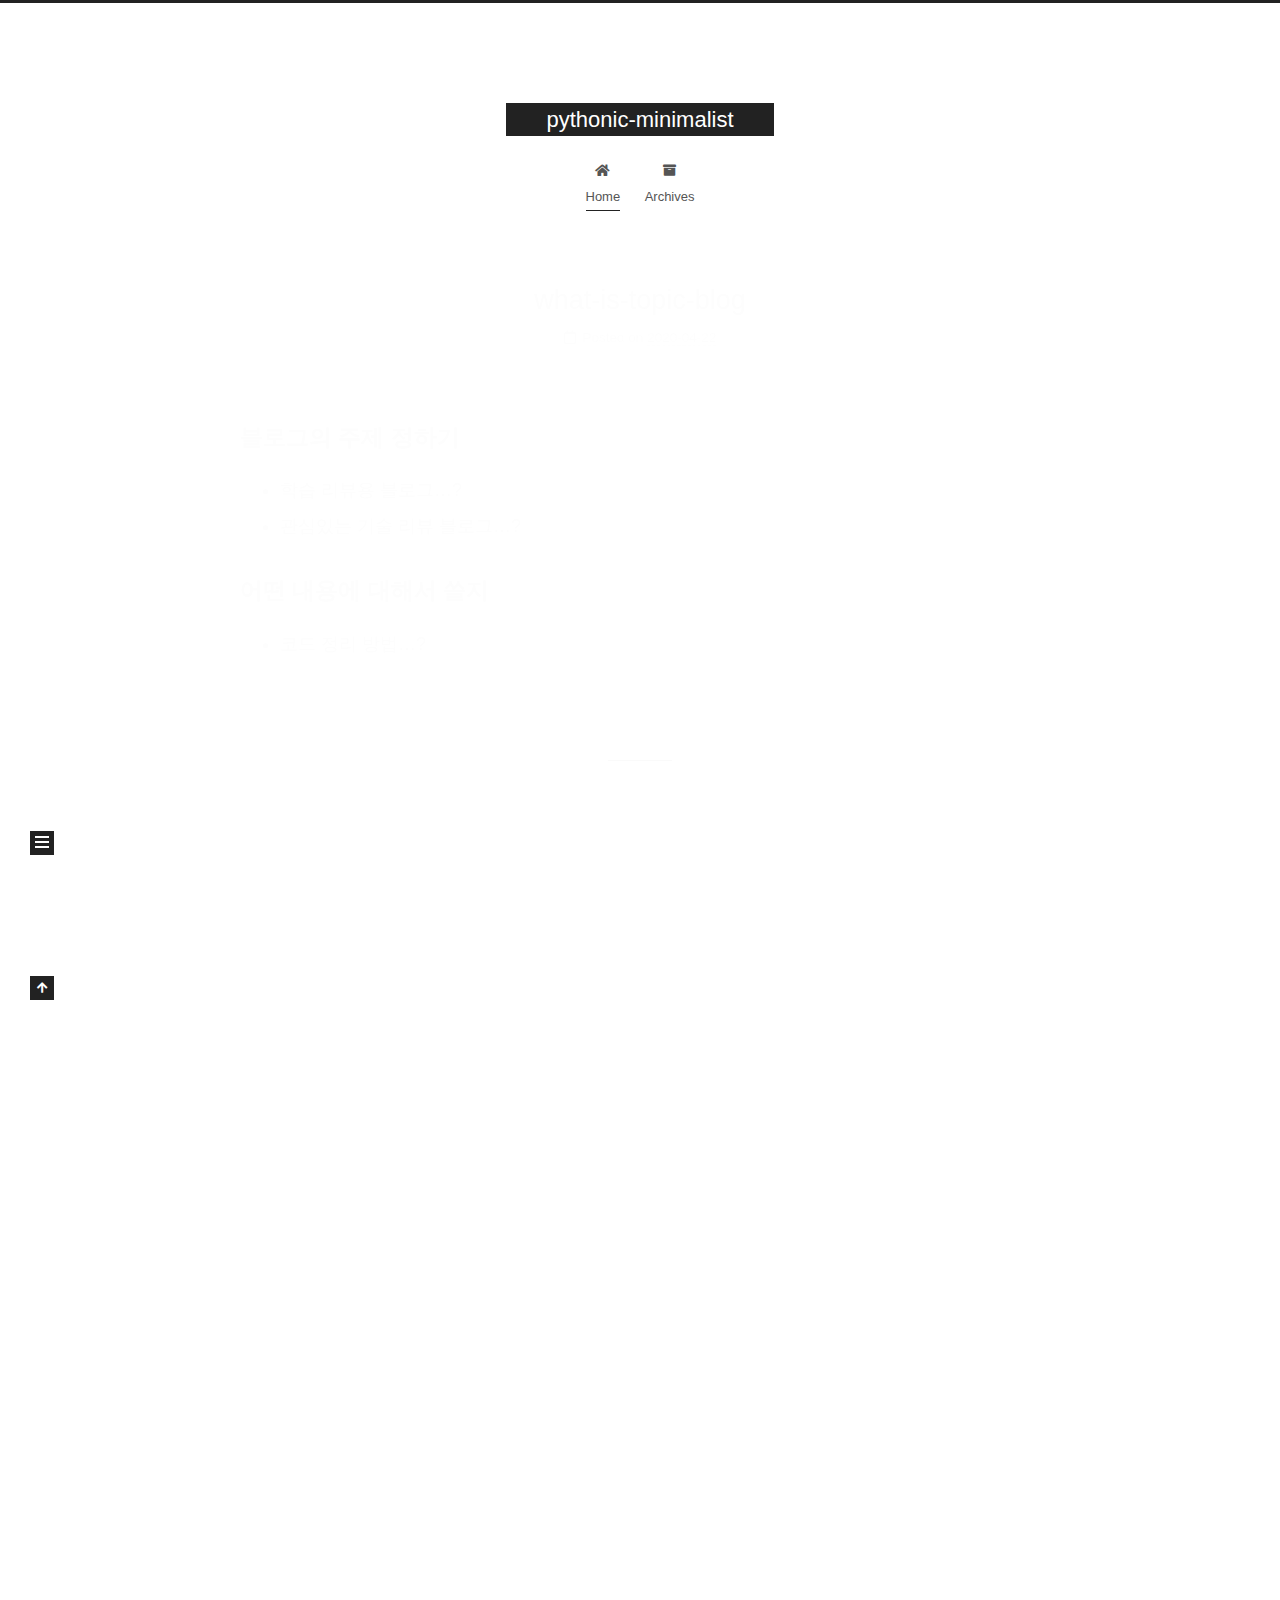
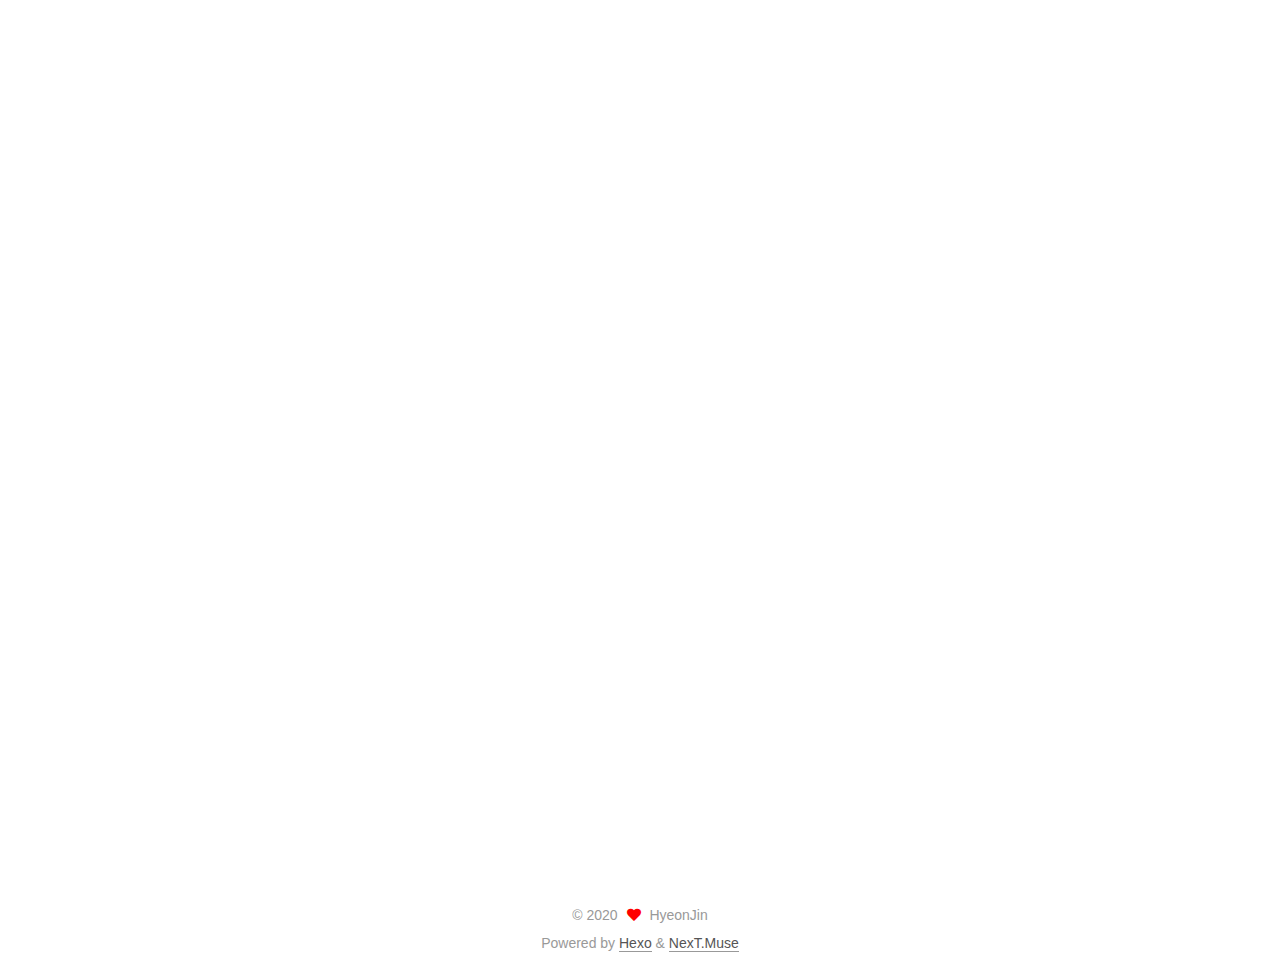
<file: index.html>
<!DOCTYPE html>
<html lang="en">
<head>
  <meta charset="UTF-8">
<meta name="viewport" content="width=device-width, initial-scale=1, maximum-scale=2">
<meta name="theme-color" content="#222">
<meta name="generator" content="Hexo 4.2.0">
  <link rel="apple-touch-icon" sizes="180x180" href="/images/apple-touch-icon-next.png">
  <link rel="icon" type="image/png" sizes="32x32" href="/images/favicon-32x32-next.png">
  <link rel="icon" type="image/png" sizes="16x16" href="/images/favicon-16x16-next.png">
  <link rel="mask-icon" href="/images/logo.svg" color="#222">

<link rel="stylesheet" href="/css/main.css">


<link rel="stylesheet" href="/lib/font-awesome/css/all.min.css">

<script id="hexo-configurations">
    var NexT = window.NexT || {};
    var CONFIG = {"hostname":"whguswls58.github.io","root":"/","scheme":"Muse","version":"7.8.0","exturl":false,"sidebar":{"position":"left","display":"post","padding":18,"offset":12,"onmobile":false},"copycode":{"enable":false,"show_result":false,"style":null},"back2top":{"enable":true,"sidebar":false,"scrollpercent":false},"bookmark":{"enable":false,"color":"#222","save":"auto"},"fancybox":false,"mediumzoom":false,"lazyload":false,"pangu":false,"comments":{"style":"tabs","active":null,"storage":true,"lazyload":false,"nav":null},"algolia":{"hits":{"per_page":10},"labels":{"input_placeholder":"Search for Posts","hits_empty":"We didn't find any results for the search: ${query}","hits_stats":"${hits} results found in ${time} ms"}},"localsearch":{"enable":false,"trigger":"auto","top_n_per_article":1,"unescape":false,"preload":false},"motion":{"enable":true,"async":false,"transition":{"post_block":"fadeIn","post_header":"slideDownIn","post_body":"slideDownIn","coll_header":"slideLeftIn","sidebar":"slideUpIn"}}};
  </script>

  <meta property="og:type" content="website">
<meta property="og:title" content="pythonic-minimalist">
<meta property="og:url" content="https://whguswls58.github.io/index.html">
<meta property="og:site_name" content="pythonic-minimalist">
<meta property="og:locale" content="en_US">
<meta property="article:author" content="HyeonJin">
<meta name="twitter:card" content="summary">

<link rel="canonical" href="https://whguswls58.github.io/">


<script id="page-configurations">
  // https://hexo.io/docs/variables.html
  CONFIG.page = {
    sidebar: "",
    isHome : true,
    isPost : false,
    lang   : 'en'
  };
</script>

  <title>pythonic-minimalist</title>
  






  <noscript>
  <style>
  .use-motion .brand,
  .use-motion .menu-item,
  .sidebar-inner,
  .use-motion .post-block,
  .use-motion .pagination,
  .use-motion .comments,
  .use-motion .post-header,
  .use-motion .post-body,
  .use-motion .collection-header { opacity: initial; }

  .use-motion .site-title,
  .use-motion .site-subtitle {
    opacity: initial;
    top: initial;
  }

  .use-motion .logo-line-before i { left: initial; }
  .use-motion .logo-line-after i { right: initial; }
  </style>
</noscript>

</head>

<body itemscope itemtype="http://schema.org/WebPage">
  <div class="container use-motion">
    <div class="headband"></div>

    <header class="header" itemscope itemtype="http://schema.org/WPHeader">
      <div class="header-inner"><div class="site-brand-container">
  <div class="site-nav-toggle">
    <div class="toggle" aria-label="Toggle navigation bar">
      <span class="toggle-line toggle-line-first"></span>
      <span class="toggle-line toggle-line-middle"></span>
      <span class="toggle-line toggle-line-last"></span>
    </div>
  </div>

  <div class="site-meta">

    <a href="/" class="brand" rel="start">
      <span class="logo-line-before"><i></i></span>
      <h1 class="site-title">pythonic-minimalist</h1>
      <span class="logo-line-after"><i></i></span>
    </a>
  </div>

  <div class="site-nav-right">
    <div class="toggle popup-trigger">
    </div>
  </div>
</div>




<nav class="site-nav">
  <ul id="menu" class="main-menu menu">
        <li class="menu-item menu-item-home">

    <a href="/" rel="section"><i class="fa fa-home fa-fw"></i>Home</a>

  </li>
        <li class="menu-item menu-item-archives">

    <a href="/archives/" rel="section"><i class="fa fa-archive fa-fw"></i>Archives</a>

  </li>
  </ul>
</nav>




</div>
    </header>

    
  <div class="back-to-top">
    <i class="fa fa-arrow-up"></i>
    <span>0%</span>
  </div>


    <main class="main">
      <div class="main-inner">
        <div class="content-wrap">
          

          <div class="content index posts-expand">
            
      
  
  
  <article itemscope itemtype="http://schema.org/Article" class="post-block" lang="en">
    <link itemprop="mainEntityOfPage" href="https://whguswls58.github.io/2020/04/22/what-is-topic-blog/">

    <span hidden itemprop="author" itemscope itemtype="http://schema.org/Person">
      <meta itemprop="image" content="/images/avatar.gif">
      <meta itemprop="name" content="HyeonJin">
      <meta itemprop="description" content="">
    </span>

    <span hidden itemprop="publisher" itemscope itemtype="http://schema.org/Organization">
      <meta itemprop="name" content="pythonic-minimalist">
    </span>
      <header class="post-header">
        <h2 class="post-title" itemprop="name headline">
          
            <a href="/2020/04/22/what-is-topic-blog/" class="post-title-link" itemprop="url">what-is-topic-blog</a>
        </h2>

        <div class="post-meta">
            <span class="post-meta-item">
              <span class="post-meta-item-icon">
                <i class="far fa-calendar"></i>
              </span>
              <span class="post-meta-item-text">Posted on</span>
              

              <time title="Created: 2020-04-22 13:50:22 / Modified: 13:53:44" itemprop="dateCreated datePublished" datetime="2020-04-22T13:50:22+09:00">2020-04-22</time>
            </span>

          

        </div>
      </header>

    
    
    
    <div class="post-body" itemprop="articleBody">

      
          <h3 id="블로그의-주제-정하기"><a href="#블로그의-주제-정하기" class="headerlink" title="블로그의 주제 정하기"></a>블로그의 주제 정하기</h3><ul>
<li>학습 리뷰용 블로그…?</li>
<li>관심있는 기술 리뷰 블로그…?</li>
</ul>
<h3 id="어떤-내용에-대해서-쓸지"><a href="#어떤-내용에-대해서-쓸지" class="headerlink" title="어떤 내용에 대해서 쓸지"></a>어떤 내용에 대해서 쓸지</h3><ul>
<li>코드 정리 방법…?</li>
</ul>

      
    </div>

    
    
    
      <footer class="post-footer">
        <div class="post-eof"></div>
      </footer>
  </article>
  
  
  

      
  
  
  <article itemscope itemtype="http://schema.org/Article" class="post-block" lang="en">
    <link itemprop="mainEntityOfPage" href="https://whguswls58.github.io/2020/04/17/git-is-awesome/">

    <span hidden itemprop="author" itemscope itemtype="http://schema.org/Person">
      <meta itemprop="image" content="/images/avatar.gif">
      <meta itemprop="name" content="HyeonJin">
      <meta itemprop="description" content="">
    </span>

    <span hidden itemprop="publisher" itemscope itemtype="http://schema.org/Organization">
      <meta itemprop="name" content="pythonic-minimalist">
    </span>
      <header class="post-header">
        <h2 class="post-title" itemprop="name headline">
          
            <a href="/2020/04/17/git-is-awesome/" class="post-title-link" itemprop="url">git-is-awesome</a>
        </h2>

        <div class="post-meta">
            <span class="post-meta-item">
              <span class="post-meta-item-icon">
                <i class="far fa-calendar"></i>
              </span>
              <span class="post-meta-item-text">Posted on</span>
              

              <time title="Created: 2020-04-17 16:23:43 / Modified: 16:31:58" itemprop="dateCreated datePublished" datetime="2020-04-17T16:23:43+09:00">2020-04-17</time>
            </span>

          

        </div>
      </header>

    
    
    
    <div class="post-body" itemprop="articleBody">

      
          <h2 id="what-is-git"><a href="#what-is-git" class="headerlink" title="what is git?"></a>what is git?</h2><p>git was invented by Linus Torvalds, in 19xx.</p>
<h2 id="why-to-use-git"><a href="#why-to-use-git" class="headerlink" title="why to use git?"></a>why to use git?</h2><p>테스트용 텍스트</p>
<h2 id="How-to-use-git"><a href="#How-to-use-git" class="headerlink" title="How to use git?"></a>How to use git?</h2>
      
    </div>

    
    
    
      <footer class="post-footer">
        <div class="post-eof"></div>
      </footer>
  </article>
  
  
  

      
  
  
  <article itemscope itemtype="http://schema.org/Article" class="post-block" lang="en">
    <link itemprop="mainEntityOfPage" href="https://whguswls58.github.io/2020/04/17/hello-world/">

    <span hidden itemprop="author" itemscope itemtype="http://schema.org/Person">
      <meta itemprop="image" content="/images/avatar.gif">
      <meta itemprop="name" content="HyeonJin">
      <meta itemprop="description" content="">
    </span>

    <span hidden itemprop="publisher" itemscope itemtype="http://schema.org/Organization">
      <meta itemprop="name" content="pythonic-minimalist">
    </span>
      <header class="post-header">
        <h2 class="post-title" itemprop="name headline">
          
            <a href="/2020/04/17/hello-world/" class="post-title-link" itemprop="url">Hello World</a>
        </h2>

        <div class="post-meta">
            <span class="post-meta-item">
              <span class="post-meta-item-icon">
                <i class="far fa-calendar"></i>
              </span>
              <span class="post-meta-item-text">Posted on</span>

              <time title="Created: 2020-04-17 16:15:57" itemprop="dateCreated datePublished" datetime="2020-04-17T16:15:57+09:00">2020-04-17</time>
            </span>

          

        </div>
      </header>

    
    
    
    <div class="post-body" itemprop="articleBody">

      
          <p>Welcome to <a href="https://hexo.io/" target="_blank" rel="noopener">Hexo</a>! This is your very first post. Check <a href="https://hexo.io/docs/" target="_blank" rel="noopener">documentation</a> for more info. If you get any problems when using Hexo, you can find the answer in <a href="https://hexo.io/docs/troubleshooting.html" target="_blank" rel="noopener">troubleshooting</a> or you can ask me on <a href="https://github.com/hexojs/hexo/issues" target="_blank" rel="noopener">GitHub</a>.</p>
<h2 id="Quick-Start"><a href="#Quick-Start" class="headerlink" title="Quick Start"></a>Quick Start</h2><h3 id="Create-a-new-post"><a href="#Create-a-new-post" class="headerlink" title="Create a new post"></a>Create a new post</h3><figure class="highlight bash"><table><tr><td class="gutter"><pre><span class="line">1</span><br></pre></td><td class="code"><pre><span class="line">$ hexo new <span class="string">"My New Post"</span></span><br></pre></td></tr></table></figure>

<p>More info: <a href="https://hexo.io/docs/writing.html" target="_blank" rel="noopener">Writing</a></p>
<h3 id="Run-server"><a href="#Run-server" class="headerlink" title="Run server"></a>Run server</h3><figure class="highlight bash"><table><tr><td class="gutter"><pre><span class="line">1</span><br></pre></td><td class="code"><pre><span class="line">$ hexo server</span><br></pre></td></tr></table></figure>

<p>More info: <a href="https://hexo.io/docs/server.html" target="_blank" rel="noopener">Server</a></p>
<h3 id="Generate-static-files"><a href="#Generate-static-files" class="headerlink" title="Generate static files"></a>Generate static files</h3><figure class="highlight bash"><table><tr><td class="gutter"><pre><span class="line">1</span><br></pre></td><td class="code"><pre><span class="line">$ hexo generate</span><br></pre></td></tr></table></figure>

<p>More info: <a href="https://hexo.io/docs/generating.html" target="_blank" rel="noopener">Generating</a></p>
<h3 id="Deploy-to-remote-sites"><a href="#Deploy-to-remote-sites" class="headerlink" title="Deploy to remote sites"></a>Deploy to remote sites</h3><figure class="highlight bash"><table><tr><td class="gutter"><pre><span class="line">1</span><br></pre></td><td class="code"><pre><span class="line">$ hexo deploy</span><br></pre></td></tr></table></figure>

<p>More info: <a href="https://hexo.io/docs/one-command-deployment.html" target="_blank" rel="noopener">Deployment</a></p>

      
    </div>

    
    
    
      <footer class="post-footer">
        <div class="post-eof"></div>
      </footer>
  </article>
  
  
  


  



          </div>
          

<script>
  window.addEventListener('tabs:register', () => {
    let { activeClass } = CONFIG.comments;
    if (CONFIG.comments.storage) {
      activeClass = localStorage.getItem('comments_active') || activeClass;
    }
    if (activeClass) {
      let activeTab = document.querySelector(`a[href="#comment-${activeClass}"]`);
      if (activeTab) {
        activeTab.click();
      }
    }
  });
  if (CONFIG.comments.storage) {
    window.addEventListener('tabs:click', event => {
      if (!event.target.matches('.tabs-comment .tab-content .tab-pane')) return;
      let commentClass = event.target.classList[1];
      localStorage.setItem('comments_active', commentClass);
    });
  }
</script>

        </div>
          
  
  <div class="toggle sidebar-toggle">
    <span class="toggle-line toggle-line-first"></span>
    <span class="toggle-line toggle-line-middle"></span>
    <span class="toggle-line toggle-line-last"></span>
  </div>

  <aside class="sidebar">
    <div class="sidebar-inner">

      <ul class="sidebar-nav motion-element">
        <li class="sidebar-nav-toc">
          Table of Contents
        </li>
        <li class="sidebar-nav-overview">
          Overview
        </li>
      </ul>

      <!--noindex-->
      <div class="post-toc-wrap sidebar-panel">
      </div>
      <!--/noindex-->

      <div class="site-overview-wrap sidebar-panel">
        <div class="site-author motion-element" itemprop="author" itemscope itemtype="http://schema.org/Person">
  <p class="site-author-name" itemprop="name">HyeonJin</p>
  <div class="site-description" itemprop="description"></div>
</div>
<div class="site-state-wrap motion-element">
  <nav class="site-state">
      <div class="site-state-item site-state-posts">
          <a href="/archives/">
        
          <span class="site-state-item-count">3</span>
          <span class="site-state-item-name">posts</span>
        </a>
      </div>
      <div class="site-state-item site-state-tags">
        <span class="site-state-item-count">3</span>
        <span class="site-state-item-name">tags</span>
      </div>
  </nav>
</div>



      </div>

    </div>
  </aside>
  <div id="sidebar-dimmer"></div>


      </div>
    </main>

    <footer class="footer">
      <div class="footer-inner">
        

        

<div class="copyright">
  
  &copy; 
  <span itemprop="copyrightYear">2020</span>
  <span class="with-love">
    <i class="fa fa-heart"></i>
  </span>
  <span class="author" itemprop="copyrightHolder">HyeonJin</span>
</div>
  <div class="powered-by">Powered by <a href="https://hexo.io/" class="theme-link" rel="noopener" target="_blank">Hexo</a> & <a href="https://muse.theme-next.org/" class="theme-link" rel="noopener" target="_blank">NexT.Muse</a>
  </div>

        








      </div>
    </footer>
  </div>

  
  <script src="/lib/anime.min.js"></script>
  <script src="/lib/velocity/velocity.min.js"></script>
  <script src="/lib/velocity/velocity.ui.min.js"></script>

<script src="/js/utils.js"></script>

<script src="/js/motion.js"></script>


<script src="/js/schemes/muse.js"></script>


<script src="/js/next-boot.js"></script>




  















  

  

</body>
</html>
</file>
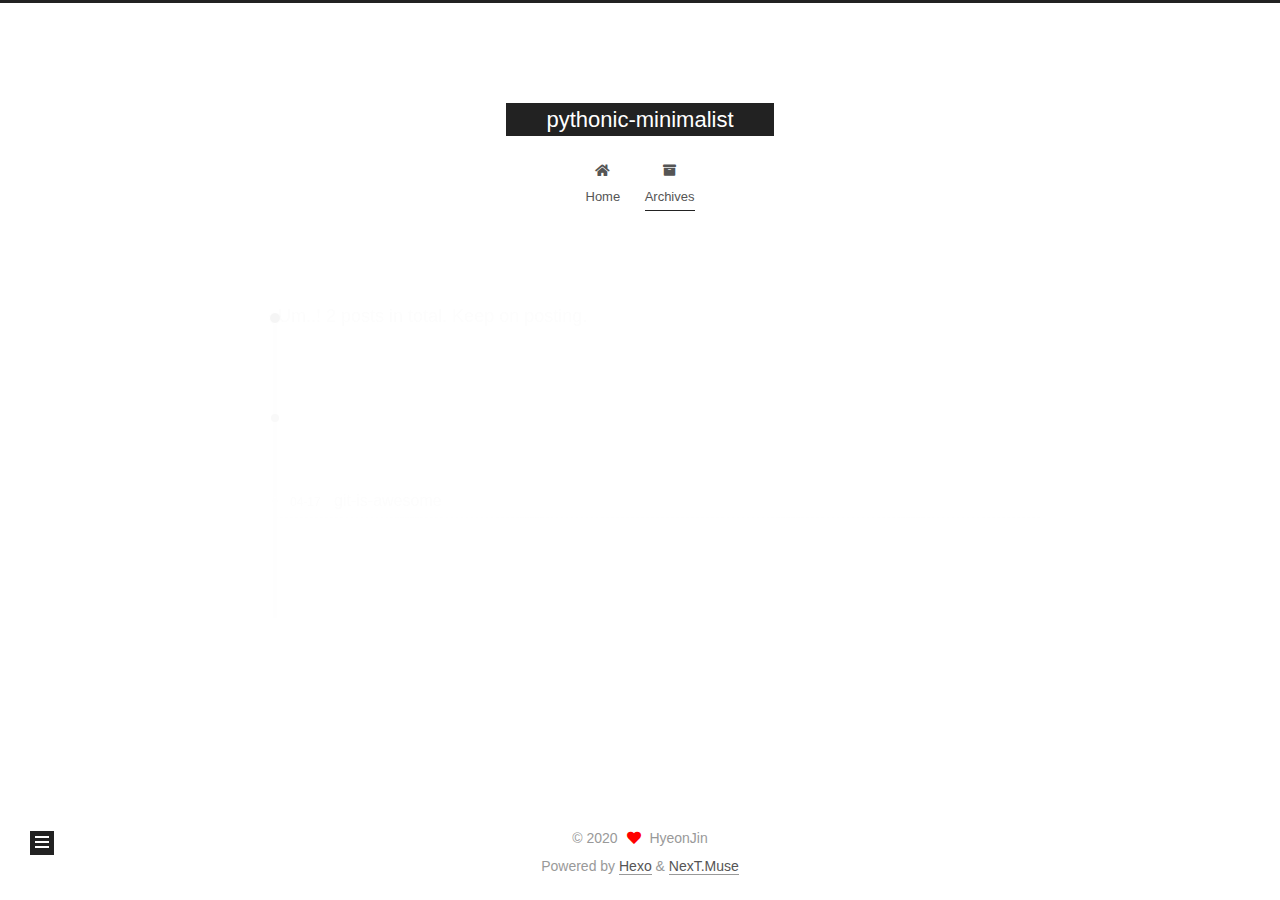
<file: archives/index.html>
<!DOCTYPE html>
<html lang="en">
<head>
  <meta charset="UTF-8">
<meta name="viewport" content="width=device-width, initial-scale=1, maximum-scale=2">
<meta name="theme-color" content="#222">
<meta name="generator" content="Hexo 4.2.0">
  <link rel="apple-touch-icon" sizes="180x180" href="/images/apple-touch-icon-next.png">
  <link rel="icon" type="image/png" sizes="32x32" href="/images/favicon-32x32-next.png">
  <link rel="icon" type="image/png" sizes="16x16" href="/images/favicon-16x16-next.png">
  <link rel="mask-icon" href="/images/logo.svg" color="#222">

<link rel="stylesheet" href="/css/main.css">


<link rel="stylesheet" href="/lib/font-awesome/css/all.min.css">

<script id="hexo-configurations">
    var NexT = window.NexT || {};
    var CONFIG = {"hostname":"whguswls58.github.io","root":"/","scheme":"Muse","version":"7.8.0","exturl":false,"sidebar":{"position":"left","display":"post","padding":18,"offset":12,"onmobile":false},"copycode":{"enable":false,"show_result":false,"style":null},"back2top":{"enable":true,"sidebar":false,"scrollpercent":false},"bookmark":{"enable":false,"color":"#222","save":"auto"},"fancybox":false,"mediumzoom":false,"lazyload":false,"pangu":false,"comments":{"style":"tabs","active":null,"storage":true,"lazyload":false,"nav":null},"algolia":{"hits":{"per_page":10},"labels":{"input_placeholder":"Search for Posts","hits_empty":"We didn't find any results for the search: ${query}","hits_stats":"${hits} results found in ${time} ms"}},"localsearch":{"enable":false,"trigger":"auto","top_n_per_article":1,"unescape":false,"preload":false},"motion":{"enable":true,"async":false,"transition":{"post_block":"fadeIn","post_header":"slideDownIn","post_body":"slideDownIn","coll_header":"slideLeftIn","sidebar":"slideUpIn"}}};
  </script>

  <meta property="og:type" content="website">
<meta property="og:title" content="pythonic-minimalist">
<meta property="og:url" content="https://whguswls58.github.io/archives/index.html">
<meta property="og:site_name" content="pythonic-minimalist">
<meta property="og:locale" content="en_US">
<meta property="article:author" content="HyeonJin">
<meta name="twitter:card" content="summary">

<link rel="canonical" href="https://whguswls58.github.io/archives/">


<script id="page-configurations">
  // https://hexo.io/docs/variables.html
  CONFIG.page = {
    sidebar: "",
    isHome : false,
    isPost : false,
    lang   : 'en'
  };
</script>

  <title>Archive | pythonic-minimalist</title>
  






  <noscript>
  <style>
  .use-motion .brand,
  .use-motion .menu-item,
  .sidebar-inner,
  .use-motion .post-block,
  .use-motion .pagination,
  .use-motion .comments,
  .use-motion .post-header,
  .use-motion .post-body,
  .use-motion .collection-header { opacity: initial; }

  .use-motion .site-title,
  .use-motion .site-subtitle {
    opacity: initial;
    top: initial;
  }

  .use-motion .logo-line-before i { left: initial; }
  .use-motion .logo-line-after i { right: initial; }
  </style>
</noscript>

</head>

<body itemscope itemtype="http://schema.org/WebPage">
  <div class="container use-motion">
    <div class="headband"></div>

    <header class="header" itemscope itemtype="http://schema.org/WPHeader">
      <div class="header-inner"><div class="site-brand-container">
  <div class="site-nav-toggle">
    <div class="toggle" aria-label="Toggle navigation bar">
      <span class="toggle-line toggle-line-first"></span>
      <span class="toggle-line toggle-line-middle"></span>
      <span class="toggle-line toggle-line-last"></span>
    </div>
  </div>

  <div class="site-meta">

    <a href="/" class="brand" rel="start">
      <span class="logo-line-before"><i></i></span>
      <h1 class="site-title">pythonic-minimalist</h1>
      <span class="logo-line-after"><i></i></span>
    </a>
  </div>

  <div class="site-nav-right">
    <div class="toggle popup-trigger">
    </div>
  </div>
</div>




<nav class="site-nav">
  <ul id="menu" class="main-menu menu">
        <li class="menu-item menu-item-home">

    <a href="/" rel="section"><i class="fa fa-home fa-fw"></i>Home</a>

  </li>
        <li class="menu-item menu-item-archives">

    <a href="/archives/" rel="section"><i class="fa fa-archive fa-fw"></i>Archives</a>

  </li>
  </ul>
</nav>




</div>
    </header>

    
  <div class="back-to-top">
    <i class="fa fa-arrow-up"></i>
    <span>0%</span>
  </div>


    <main class="main">
      <div class="main-inner">
        <div class="content-wrap">
          

          <div class="content archive">
            

  
  
  
  <div class="post-block">
    <div class="posts-collapse">
      <div class="collection-title">
        <span class="collection-header">Um..! 2 posts in total. Keep on posting.</span>
      </div>

      
    <div class="collection-year">
      <span class="collection-header">2020</span>
    </div>

  <article itemscope itemtype="http://schema.org/Article">
    <header class="post-header">

      <div class="post-meta">
        <time itemprop="dateCreated"
              datetime="2020-04-17T16:23:43+09:00"
              content="2020-04-17">
          04-17
        </time>
      </div>

      <div class="post-title">
          <a class="post-title-link" href="/2020/04/17/git-is-awesome/" itemprop="url">
            <span itemprop="name">git-is-awesome</span>
          </a>
      </div>

    </header>
  </article>

  <article itemscope itemtype="http://schema.org/Article">
    <header class="post-header">

      <div class="post-meta">
        <time itemprop="dateCreated"
              datetime="2020-04-17T16:15:57+09:00"
              content="2020-04-17">
          04-17
        </time>
      </div>

      <div class="post-title">
          <a class="post-title-link" href="/2020/04/17/hello-world/" itemprop="url">
            <span itemprop="name">Hello World</span>
          </a>
      </div>

    </header>
  </article>


    </div>
  </div>
  
  
  

  



          </div>
          

<script>
  window.addEventListener('tabs:register', () => {
    let { activeClass } = CONFIG.comments;
    if (CONFIG.comments.storage) {
      activeClass = localStorage.getItem('comments_active') || activeClass;
    }
    if (activeClass) {
      let activeTab = document.querySelector(`a[href="#comment-${activeClass}"]`);
      if (activeTab) {
        activeTab.click();
      }
    }
  });
  if (CONFIG.comments.storage) {
    window.addEventListener('tabs:click', event => {
      if (!event.target.matches('.tabs-comment .tab-content .tab-pane')) return;
      let commentClass = event.target.classList[1];
      localStorage.setItem('comments_active', commentClass);
    });
  }
</script>

        </div>
          
  
  <div class="toggle sidebar-toggle">
    <span class="toggle-line toggle-line-first"></span>
    <span class="toggle-line toggle-line-middle"></span>
    <span class="toggle-line toggle-line-last"></span>
  </div>

  <aside class="sidebar">
    <div class="sidebar-inner">

      <ul class="sidebar-nav motion-element">
        <li class="sidebar-nav-toc">
          Table of Contents
        </li>
        <li class="sidebar-nav-overview">
          Overview
        </li>
      </ul>

      <!--noindex-->
      <div class="post-toc-wrap sidebar-panel">
      </div>
      <!--/noindex-->

      <div class="site-overview-wrap sidebar-panel">
        <div class="site-author motion-element" itemprop="author" itemscope itemtype="http://schema.org/Person">
  <p class="site-author-name" itemprop="name">HyeonJin</p>
  <div class="site-description" itemprop="description"></div>
</div>
<div class="site-state-wrap motion-element">
  <nav class="site-state">
      <div class="site-state-item site-state-posts">
          <a href="/archives/">
        
          <span class="site-state-item-count">2</span>
          <span class="site-state-item-name">posts</span>
        </a>
      </div>
      <div class="site-state-item site-state-tags">
        <span class="site-state-item-count">3</span>
        <span class="site-state-item-name">tags</span>
      </div>
  </nav>
</div>



      </div>

    </div>
  </aside>
  <div id="sidebar-dimmer"></div>


      </div>
    </main>

    <footer class="footer">
      <div class="footer-inner">
        

        

<div class="copyright">
  
  &copy; 
  <span itemprop="copyrightYear">2020</span>
  <span class="with-love">
    <i class="fa fa-heart"></i>
  </span>
  <span class="author" itemprop="copyrightHolder">HyeonJin</span>
</div>
  <div class="powered-by">Powered by <a href="https://hexo.io/" class="theme-link" rel="noopener" target="_blank">Hexo</a> & <a href="https://muse.theme-next.org/" class="theme-link" rel="noopener" target="_blank">NexT.Muse</a>
  </div>

        








      </div>
    </footer>
  </div>

  
  <script src="/lib/anime.min.js"></script>
  <script src="/lib/velocity/velocity.min.js"></script>
  <script src="/lib/velocity/velocity.ui.min.js"></script>

<script src="/js/utils.js"></script>

<script src="/js/motion.js"></script>


<script src="/js/schemes/muse.js"></script>


<script src="/js/next-boot.js"></script>




  















  

  

</body>
</html>
</file>
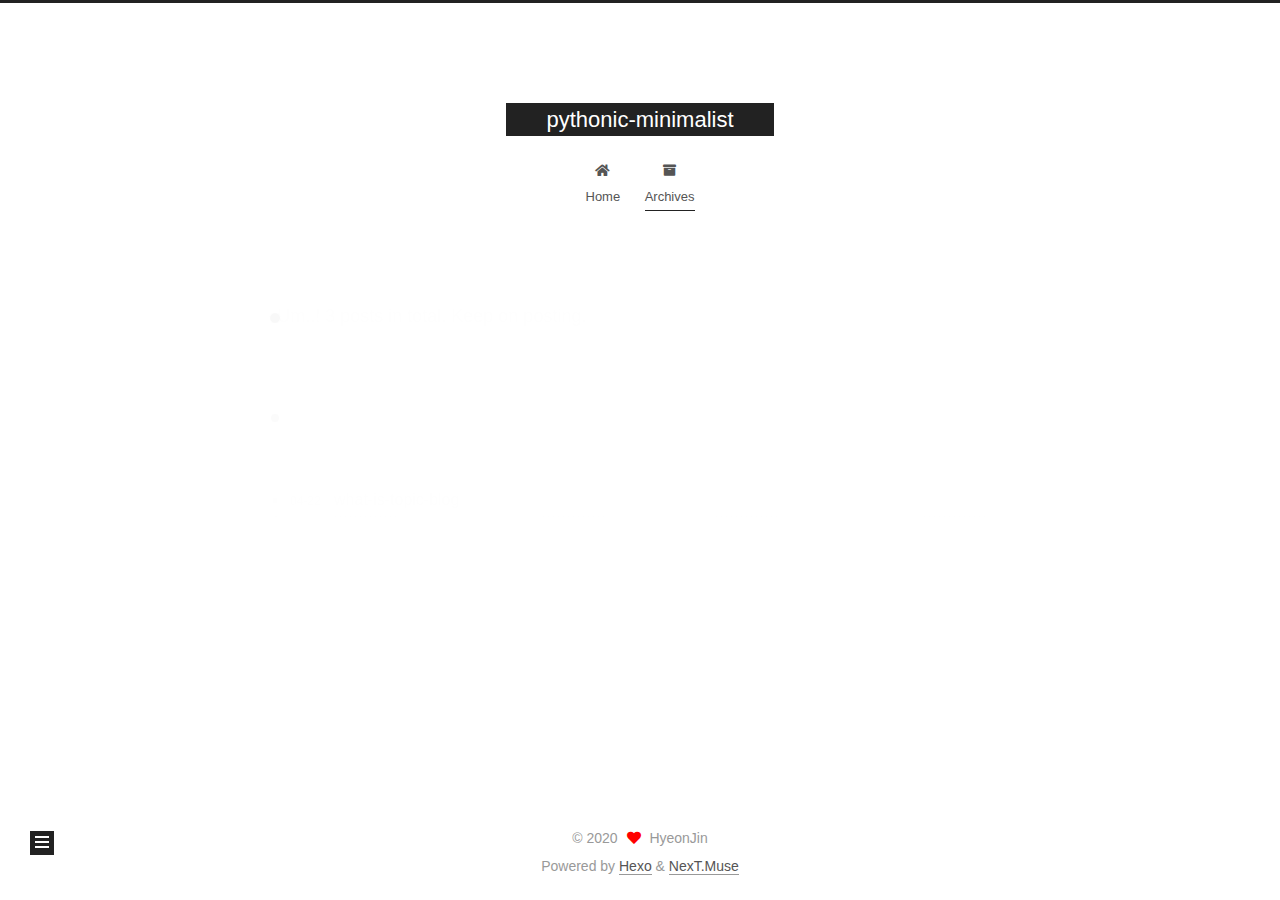
<file: archives/2020/index.html>
<!DOCTYPE html>
<html lang="en">
<head>
  <meta charset="UTF-8">
<meta name="viewport" content="width=device-width, initial-scale=1, maximum-scale=2">
<meta name="theme-color" content="#222">
<meta name="generator" content="Hexo 4.2.0">
  <link rel="apple-touch-icon" sizes="180x180" href="/images/apple-touch-icon-next.png">
  <link rel="icon" type="image/png" sizes="32x32" href="/images/favicon-32x32-next.png">
  <link rel="icon" type="image/png" sizes="16x16" href="/images/favicon-16x16-next.png">
  <link rel="mask-icon" href="/images/logo.svg" color="#222">

<link rel="stylesheet" href="/css/main.css">


<link rel="stylesheet" href="/lib/font-awesome/css/all.min.css">

<script id="hexo-configurations">
    var NexT = window.NexT || {};
    var CONFIG = {"hostname":"whguswls58.github.io","root":"/","scheme":"Muse","version":"7.8.0","exturl":false,"sidebar":{"position":"left","display":"post","padding":18,"offset":12,"onmobile":false},"copycode":{"enable":false,"show_result":false,"style":null},"back2top":{"enable":true,"sidebar":false,"scrollpercent":false},"bookmark":{"enable":false,"color":"#222","save":"auto"},"fancybox":false,"mediumzoom":false,"lazyload":false,"pangu":false,"comments":{"style":"tabs","active":null,"storage":true,"lazyload":false,"nav":null},"algolia":{"hits":{"per_page":10},"labels":{"input_placeholder":"Search for Posts","hits_empty":"We didn't find any results for the search: ${query}","hits_stats":"${hits} results found in ${time} ms"}},"localsearch":{"enable":false,"trigger":"auto","top_n_per_article":1,"unescape":false,"preload":false},"motion":{"enable":true,"async":false,"transition":{"post_block":"fadeIn","post_header":"slideDownIn","post_body":"slideDownIn","coll_header":"slideLeftIn","sidebar":"slideUpIn"}}};
  </script>

  <meta property="og:type" content="website">
<meta property="og:title" content="pythonic-minimalist">
<meta property="og:url" content="https://whguswls58.github.io/archives/2020/index.html">
<meta property="og:site_name" content="pythonic-minimalist">
<meta property="og:locale" content="en_US">
<meta property="article:author" content="HyeonJin">
<meta name="twitter:card" content="summary">

<link rel="canonical" href="https://whguswls58.github.io/archives/2020/">


<script id="page-configurations">
  // https://hexo.io/docs/variables.html
  CONFIG.page = {
    sidebar: "",
    isHome : false,
    isPost : false,
    lang   : 'en'
  };
</script>

  <title>Archive | pythonic-minimalist</title>
  






  <noscript>
  <style>
  .use-motion .brand,
  .use-motion .menu-item,
  .sidebar-inner,
  .use-motion .post-block,
  .use-motion .pagination,
  .use-motion .comments,
  .use-motion .post-header,
  .use-motion .post-body,
  .use-motion .collection-header { opacity: initial; }

  .use-motion .site-title,
  .use-motion .site-subtitle {
    opacity: initial;
    top: initial;
  }

  .use-motion .logo-line-before i { left: initial; }
  .use-motion .logo-line-after i { right: initial; }
  </style>
</noscript>

</head>

<body itemscope itemtype="http://schema.org/WebPage">
  <div class="container use-motion">
    <div class="headband"></div>

    <header class="header" itemscope itemtype="http://schema.org/WPHeader">
      <div class="header-inner"><div class="site-brand-container">
  <div class="site-nav-toggle">
    <div class="toggle" aria-label="Toggle navigation bar">
      <span class="toggle-line toggle-line-first"></span>
      <span class="toggle-line toggle-line-middle"></span>
      <span class="toggle-line toggle-line-last"></span>
    </div>
  </div>

  <div class="site-meta">

    <a href="/" class="brand" rel="start">
      <span class="logo-line-before"><i></i></span>
      <h1 class="site-title">pythonic-minimalist</h1>
      <span class="logo-line-after"><i></i></span>
    </a>
  </div>

  <div class="site-nav-right">
    <div class="toggle popup-trigger">
    </div>
  </div>
</div>




<nav class="site-nav">
  <ul id="menu" class="main-menu menu">
        <li class="menu-item menu-item-home">

    <a href="/" rel="section"><i class="fa fa-home fa-fw"></i>Home</a>

  </li>
        <li class="menu-item menu-item-archives">

    <a href="/archives/" rel="section"><i class="fa fa-archive fa-fw"></i>Archives</a>

  </li>
  </ul>
</nav>




</div>
    </header>

    
  <div class="back-to-top">
    <i class="fa fa-arrow-up"></i>
    <span>0%</span>
  </div>


    <main class="main">
      <div class="main-inner">
        <div class="content-wrap">
          

          <div class="content archive">
            

  
  
  
  <div class="post-block">
    <div class="posts-collapse">
      <div class="collection-title">
        <span class="collection-header">Um..! 3 posts in total. Keep on posting.</span>
      </div>

      
    <div class="collection-year">
      <span class="collection-header">2020</span>
    </div>

  <article itemscope itemtype="http://schema.org/Article">
    <header class="post-header">

      <div class="post-meta">
        <time itemprop="dateCreated"
              datetime="2020-04-22T13:50:22+09:00"
              content="2020-04-22">
          04-22
        </time>
      </div>

      <div class="post-title">
          <a class="post-title-link" href="/2020/04/22/what-is-topic-blog/" itemprop="url">
            <span itemprop="name">what-is-topic-blog</span>
          </a>
      </div>

    </header>
  </article>

  <article itemscope itemtype="http://schema.org/Article">
    <header class="post-header">

      <div class="post-meta">
        <time itemprop="dateCreated"
              datetime="2020-04-17T16:23:43+09:00"
              content="2020-04-17">
          04-17
        </time>
      </div>

      <div class="post-title">
          <a class="post-title-link" href="/2020/04/17/git-is-awesome/" itemprop="url">
            <span itemprop="name">git-is-awesome</span>
          </a>
      </div>

    </header>
  </article>

  <article itemscope itemtype="http://schema.org/Article">
    <header class="post-header">

      <div class="post-meta">
        <time itemprop="dateCreated"
              datetime="2020-04-17T16:15:57+09:00"
              content="2020-04-17">
          04-17
        </time>
      </div>

      <div class="post-title">
          <a class="post-title-link" href="/2020/04/17/hello-world/" itemprop="url">
            <span itemprop="name">Hello World</span>
          </a>
      </div>

    </header>
  </article>


    </div>
  </div>
  
  
  

  



          </div>
          

<script>
  window.addEventListener('tabs:register', () => {
    let { activeClass } = CONFIG.comments;
    if (CONFIG.comments.storage) {
      activeClass = localStorage.getItem('comments_active') || activeClass;
    }
    if (activeClass) {
      let activeTab = document.querySelector(`a[href="#comment-${activeClass}"]`);
      if (activeTab) {
        activeTab.click();
      }
    }
  });
  if (CONFIG.comments.storage) {
    window.addEventListener('tabs:click', event => {
      if (!event.target.matches('.tabs-comment .tab-content .tab-pane')) return;
      let commentClass = event.target.classList[1];
      localStorage.setItem('comments_active', commentClass);
    });
  }
</script>

        </div>
          
  
  <div class="toggle sidebar-toggle">
    <span class="toggle-line toggle-line-first"></span>
    <span class="toggle-line toggle-line-middle"></span>
    <span class="toggle-line toggle-line-last"></span>
  </div>

  <aside class="sidebar">
    <div class="sidebar-inner">

      <ul class="sidebar-nav motion-element">
        <li class="sidebar-nav-toc">
          Table of Contents
        </li>
        <li class="sidebar-nav-overview">
          Overview
        </li>
      </ul>

      <!--noindex-->
      <div class="post-toc-wrap sidebar-panel">
      </div>
      <!--/noindex-->

      <div class="site-overview-wrap sidebar-panel">
        <div class="site-author motion-element" itemprop="author" itemscope itemtype="http://schema.org/Person">
  <p class="site-author-name" itemprop="name">HyeonJin</p>
  <div class="site-description" itemprop="description"></div>
</div>
<div class="site-state-wrap motion-element">
  <nav class="site-state">
      <div class="site-state-item site-state-posts">
          <a href="/archives/">
        
          <span class="site-state-item-count">3</span>
          <span class="site-state-item-name">posts</span>
        </a>
      </div>
      <div class="site-state-item site-state-tags">
        <span class="site-state-item-count">3</span>
        <span class="site-state-item-name">tags</span>
      </div>
  </nav>
</div>



      </div>

    </div>
  </aside>
  <div id="sidebar-dimmer"></div>


      </div>
    </main>

    <footer class="footer">
      <div class="footer-inner">
        

        

<div class="copyright">
  
  &copy; 
  <span itemprop="copyrightYear">2020</span>
  <span class="with-love">
    <i class="fa fa-heart"></i>
  </span>
  <span class="author" itemprop="copyrightHolder">HyeonJin</span>
</div>
  <div class="powered-by">Powered by <a href="https://hexo.io/" class="theme-link" rel="noopener" target="_blank">Hexo</a> & <a href="https://muse.theme-next.org/" class="theme-link" rel="noopener" target="_blank">NexT.Muse</a>
  </div>

        








      </div>
    </footer>
  </div>

  
  <script src="/lib/anime.min.js"></script>
  <script src="/lib/velocity/velocity.min.js"></script>
  <script src="/lib/velocity/velocity.ui.min.js"></script>

<script src="/js/utils.js"></script>

<script src="/js/motion.js"></script>


<script src="/js/schemes/muse.js"></script>


<script src="/js/next-boot.js"></script>




  















  

  

</body>
</html>
</file>
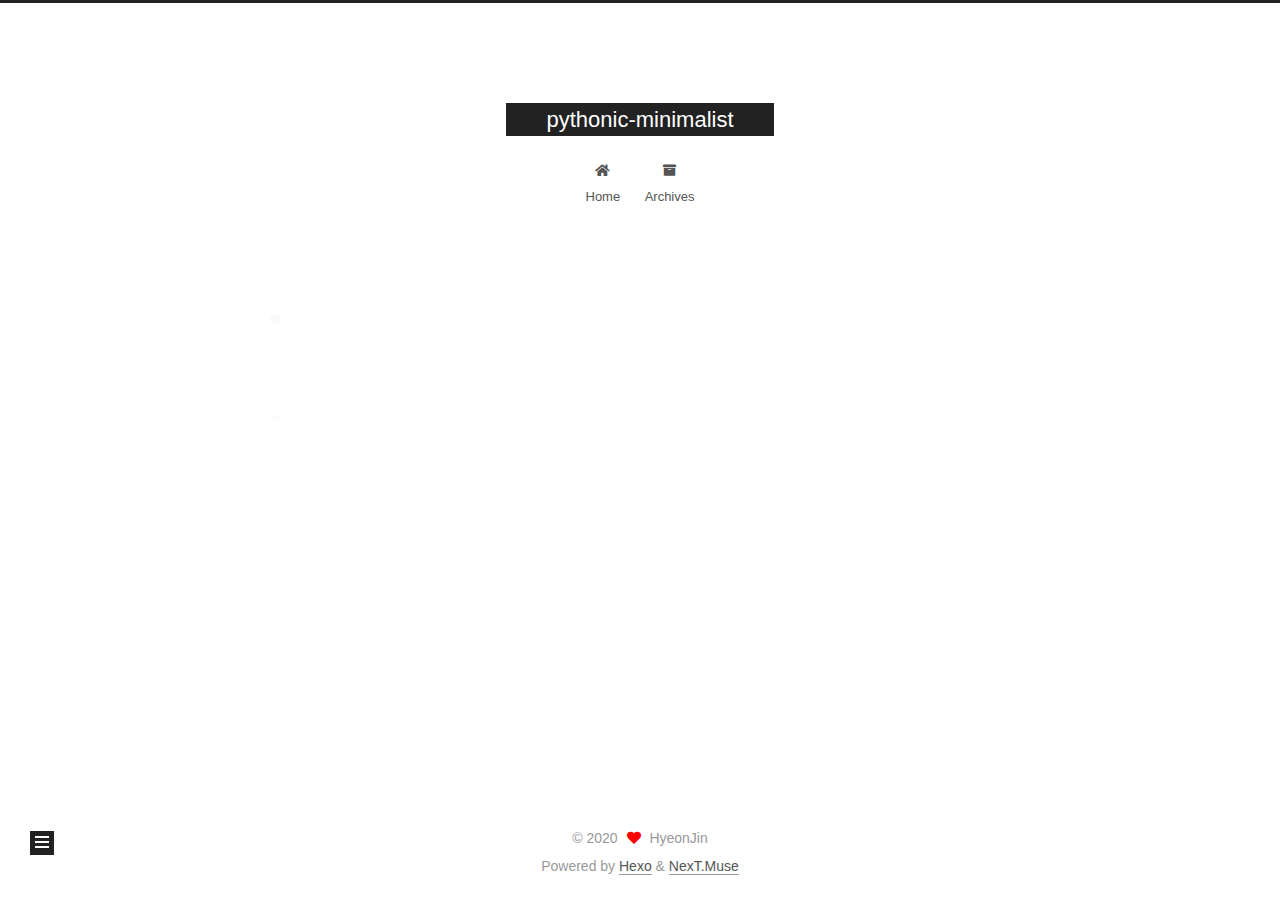
<file: tags/fastcampus/index.html>
<!DOCTYPE html>
<html lang="en">
<head>
  <meta charset="UTF-8">
<meta name="viewport" content="width=device-width, initial-scale=1, maximum-scale=2">
<meta name="theme-color" content="#222">
<meta name="generator" content="Hexo 4.2.0">
  <link rel="apple-touch-icon" sizes="180x180" href="/images/apple-touch-icon-next.png">
  <link rel="icon" type="image/png" sizes="32x32" href="/images/favicon-32x32-next.png">
  <link rel="icon" type="image/png" sizes="16x16" href="/images/favicon-16x16-next.png">
  <link rel="mask-icon" href="/images/logo.svg" color="#222">

<link rel="stylesheet" href="/css/main.css">


<link rel="stylesheet" href="/lib/font-awesome/css/all.min.css">

<script id="hexo-configurations">
    var NexT = window.NexT || {};
    var CONFIG = {"hostname":"whguswls58.github.io","root":"/","scheme":"Muse","version":"7.8.0","exturl":false,"sidebar":{"position":"left","display":"post","padding":18,"offset":12,"onmobile":false},"copycode":{"enable":false,"show_result":false,"style":null},"back2top":{"enable":true,"sidebar":false,"scrollpercent":false},"bookmark":{"enable":false,"color":"#222","save":"auto"},"fancybox":false,"mediumzoom":false,"lazyload":false,"pangu":false,"comments":{"style":"tabs","active":null,"storage":true,"lazyload":false,"nav":null},"algolia":{"hits":{"per_page":10},"labels":{"input_placeholder":"Search for Posts","hits_empty":"We didn't find any results for the search: ${query}","hits_stats":"${hits} results found in ${time} ms"}},"localsearch":{"enable":false,"trigger":"auto","top_n_per_article":1,"unescape":false,"preload":false},"motion":{"enable":true,"async":false,"transition":{"post_block":"fadeIn","post_header":"slideDownIn","post_body":"slideDownIn","coll_header":"slideLeftIn","sidebar":"slideUpIn"}}};
  </script>

  <meta property="og:type" content="website">
<meta property="og:title" content="pythonic-minimalist">
<meta property="og:url" content="https://whguswls58.github.io/tags/fastcampus/index.html">
<meta property="og:site_name" content="pythonic-minimalist">
<meta property="og:locale" content="en_US">
<meta property="article:author" content="HyeonJin">
<meta name="twitter:card" content="summary">

<link rel="canonical" href="https://whguswls58.github.io/tags/fastcampus/">


<script id="page-configurations">
  // https://hexo.io/docs/variables.html
  CONFIG.page = {
    sidebar: "",
    isHome : false,
    isPost : false,
    lang   : 'en'
  };
</script>

  <title>Tag: fastcampus | pythonic-minimalist</title>
  






  <noscript>
  <style>
  .use-motion .brand,
  .use-motion .menu-item,
  .sidebar-inner,
  .use-motion .post-block,
  .use-motion .pagination,
  .use-motion .comments,
  .use-motion .post-header,
  .use-motion .post-body,
  .use-motion .collection-header { opacity: initial; }

  .use-motion .site-title,
  .use-motion .site-subtitle {
    opacity: initial;
    top: initial;
  }

  .use-motion .logo-line-before i { left: initial; }
  .use-motion .logo-line-after i { right: initial; }
  </style>
</noscript>

</head>

<body itemscope itemtype="http://schema.org/WebPage">
  <div class="container use-motion">
    <div class="headband"></div>

    <header class="header" itemscope itemtype="http://schema.org/WPHeader">
      <div class="header-inner"><div class="site-brand-container">
  <div class="site-nav-toggle">
    <div class="toggle" aria-label="Toggle navigation bar">
      <span class="toggle-line toggle-line-first"></span>
      <span class="toggle-line toggle-line-middle"></span>
      <span class="toggle-line toggle-line-last"></span>
    </div>
  </div>

  <div class="site-meta">

    <a href="/" class="brand" rel="start">
      <span class="logo-line-before"><i></i></span>
      <h1 class="site-title">pythonic-minimalist</h1>
      <span class="logo-line-after"><i></i></span>
    </a>
  </div>

  <div class="site-nav-right">
    <div class="toggle popup-trigger">
    </div>
  </div>
</div>




<nav class="site-nav">
  <ul id="menu" class="main-menu menu">
        <li class="menu-item menu-item-home">

    <a href="/" rel="section"><i class="fa fa-home fa-fw"></i>Home</a>

  </li>
        <li class="menu-item menu-item-archives">

    <a href="/archives/" rel="section"><i class="fa fa-archive fa-fw"></i>Archives</a>

  </li>
  </ul>
</nav>




</div>
    </header>

    
  <div class="back-to-top">
    <i class="fa fa-arrow-up"></i>
    <span>0%</span>
  </div>


    <main class="main">
      <div class="main-inner">
        <div class="content-wrap">
          

          <div class="content tag">
            

  
  
  
  <div class="post-block">
    <div class="posts-collapse">
      <div class="collection-title">
        <h2 class="collection-header">fastcampus
          <small>Tag</small>
        </h2>
      </div>

      
    <div class="collection-year">
      <span class="collection-header">2020</span>
    </div>

  <article itemscope itemtype="http://schema.org/Article">
    <header class="post-header">

      <div class="post-meta">
        <time itemprop="dateCreated"
              datetime="2020-04-22T13:50:22+09:00"
              content="2020-04-22">
          04-22
        </time>
      </div>

      <div class="post-title">
          <a class="post-title-link" href="/2020/04/22/what-is-topic-blog/" itemprop="url">
            <span itemprop="name">what-is-topic-blog</span>
          </a>
      </div>

    </header>
  </article>

  <article itemscope itemtype="http://schema.org/Article">
    <header class="post-header">

      <div class="post-meta">
        <time itemprop="dateCreated"
              datetime="2020-04-17T16:23:43+09:00"
              content="2020-04-17">
          04-17
        </time>
      </div>

      <div class="post-title">
          <a class="post-title-link" href="/2020/04/17/git-is-awesome/" itemprop="url">
            <span itemprop="name">git-is-awesome</span>
          </a>
      </div>

    </header>
  </article>

    </div>
  </div>
  
  
  

  



          </div>
          

<script>
  window.addEventListener('tabs:register', () => {
    let { activeClass } = CONFIG.comments;
    if (CONFIG.comments.storage) {
      activeClass = localStorage.getItem('comments_active') || activeClass;
    }
    if (activeClass) {
      let activeTab = document.querySelector(`a[href="#comment-${activeClass}"]`);
      if (activeTab) {
        activeTab.click();
      }
    }
  });
  if (CONFIG.comments.storage) {
    window.addEventListener('tabs:click', event => {
      if (!event.target.matches('.tabs-comment .tab-content .tab-pane')) return;
      let commentClass = event.target.classList[1];
      localStorage.setItem('comments_active', commentClass);
    });
  }
</script>

        </div>
          
  
  <div class="toggle sidebar-toggle">
    <span class="toggle-line toggle-line-first"></span>
    <span class="toggle-line toggle-line-middle"></span>
    <span class="toggle-line toggle-line-last"></span>
  </div>

  <aside class="sidebar">
    <div class="sidebar-inner">

      <ul class="sidebar-nav motion-element">
        <li class="sidebar-nav-toc">
          Table of Contents
        </li>
        <li class="sidebar-nav-overview">
          Overview
        </li>
      </ul>

      <!--noindex-->
      <div class="post-toc-wrap sidebar-panel">
      </div>
      <!--/noindex-->

      <div class="site-overview-wrap sidebar-panel">
        <div class="site-author motion-element" itemprop="author" itemscope itemtype="http://schema.org/Person">
  <p class="site-author-name" itemprop="name">HyeonJin</p>
  <div class="site-description" itemprop="description"></div>
</div>
<div class="site-state-wrap motion-element">
  <nav class="site-state">
      <div class="site-state-item site-state-posts">
          <a href="/archives/">
        
          <span class="site-state-item-count">3</span>
          <span class="site-state-item-name">posts</span>
        </a>
      </div>
      <div class="site-state-item site-state-tags">
        <span class="site-state-item-count">3</span>
        <span class="site-state-item-name">tags</span>
      </div>
  </nav>
</div>



      </div>

    </div>
  </aside>
  <div id="sidebar-dimmer"></div>


      </div>
    </main>

    <footer class="footer">
      <div class="footer-inner">
        

        

<div class="copyright">
  
  &copy; 
  <span itemprop="copyrightYear">2020</span>
  <span class="with-love">
    <i class="fa fa-heart"></i>
  </span>
  <span class="author" itemprop="copyrightHolder">HyeonJin</span>
</div>
  <div class="powered-by">Powered by <a href="https://hexo.io/" class="theme-link" rel="noopener" target="_blank">Hexo</a> & <a href="https://muse.theme-next.org/" class="theme-link" rel="noopener" target="_blank">NexT.Muse</a>
  </div>

        








      </div>
    </footer>
  </div>

  
  <script src="/lib/anime.min.js"></script>
  <script src="/lib/velocity/velocity.min.js"></script>
  <script src="/lib/velocity/velocity.ui.min.js"></script>

<script src="/js/utils.js"></script>

<script src="/js/motion.js"></script>


<script src="/js/schemes/muse.js"></script>


<script src="/js/next-boot.js"></script>




  















  

  

</body>
</html>
</file>
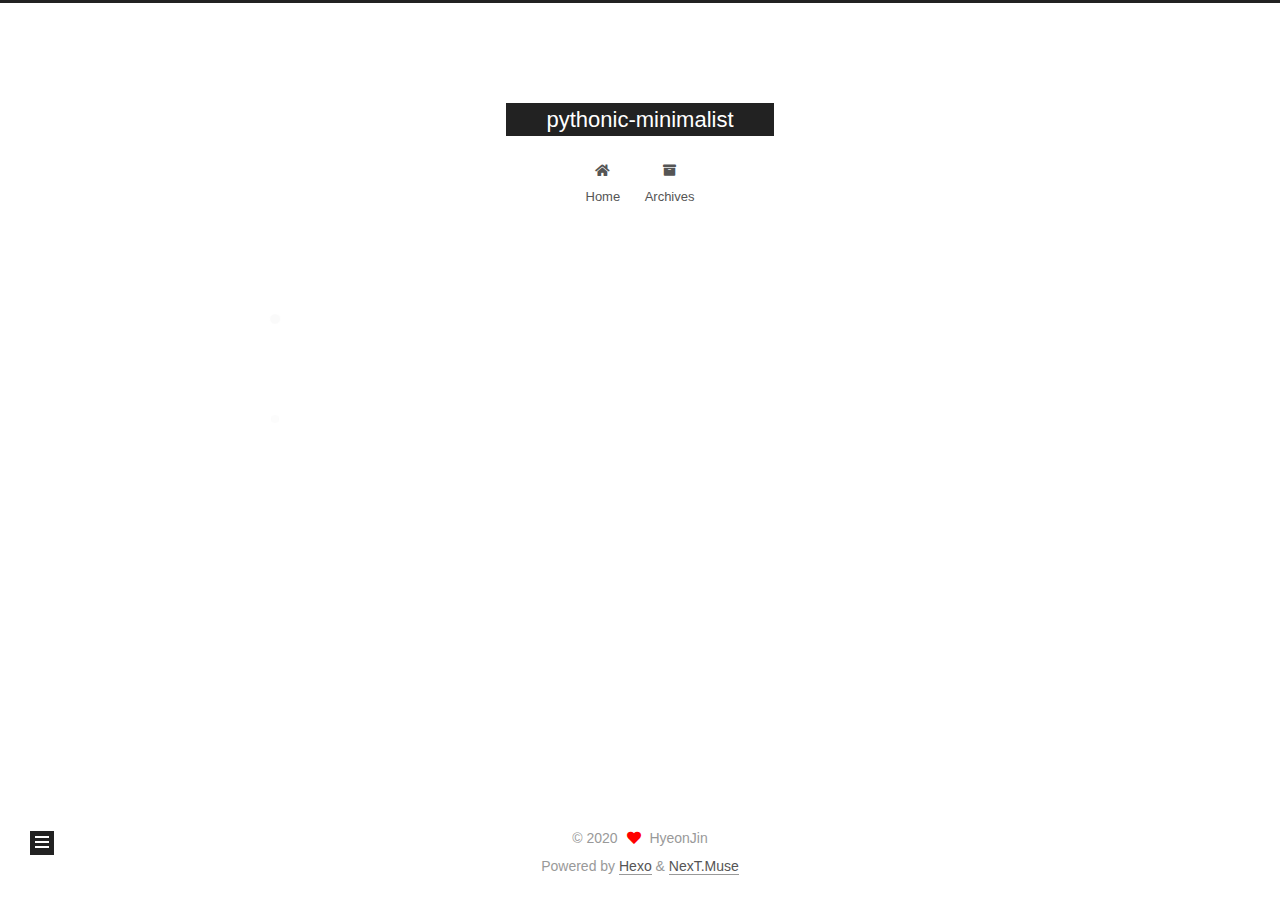
<file: tags/git/index.html>
<!DOCTYPE html>
<html lang="en">
<head>
  <meta charset="UTF-8">
<meta name="viewport" content="width=device-width, initial-scale=1, maximum-scale=2">
<meta name="theme-color" content="#222">
<meta name="generator" content="Hexo 4.2.0">
  <link rel="apple-touch-icon" sizes="180x180" href="/images/apple-touch-icon-next.png">
  <link rel="icon" type="image/png" sizes="32x32" href="/images/favicon-32x32-next.png">
  <link rel="icon" type="image/png" sizes="16x16" href="/images/favicon-16x16-next.png">
  <link rel="mask-icon" href="/images/logo.svg" color="#222">

<link rel="stylesheet" href="/css/main.css">


<link rel="stylesheet" href="/lib/font-awesome/css/all.min.css">

<script id="hexo-configurations">
    var NexT = window.NexT || {};
    var CONFIG = {"hostname":"whguswls58.github.io","root":"/","scheme":"Muse","version":"7.8.0","exturl":false,"sidebar":{"position":"left","display":"post","padding":18,"offset":12,"onmobile":false},"copycode":{"enable":false,"show_result":false,"style":null},"back2top":{"enable":true,"sidebar":false,"scrollpercent":false},"bookmark":{"enable":false,"color":"#222","save":"auto"},"fancybox":false,"mediumzoom":false,"lazyload":false,"pangu":false,"comments":{"style":"tabs","active":null,"storage":true,"lazyload":false,"nav":null},"algolia":{"hits":{"per_page":10},"labels":{"input_placeholder":"Search for Posts","hits_empty":"We didn't find any results for the search: ${query}","hits_stats":"${hits} results found in ${time} ms"}},"localsearch":{"enable":false,"trigger":"auto","top_n_per_article":1,"unescape":false,"preload":false},"motion":{"enable":true,"async":false,"transition":{"post_block":"fadeIn","post_header":"slideDownIn","post_body":"slideDownIn","coll_header":"slideLeftIn","sidebar":"slideUpIn"}}};
  </script>

  <meta property="og:type" content="website">
<meta property="og:title" content="pythonic-minimalist">
<meta property="og:url" content="https://whguswls58.github.io/tags/git/index.html">
<meta property="og:site_name" content="pythonic-minimalist">
<meta property="og:locale" content="en_US">
<meta property="article:author" content="HyeonJin">
<meta name="twitter:card" content="summary">

<link rel="canonical" href="https://whguswls58.github.io/tags/git/">


<script id="page-configurations">
  // https://hexo.io/docs/variables.html
  CONFIG.page = {
    sidebar: "",
    isHome : false,
    isPost : false,
    lang   : 'en'
  };
</script>

  <title>Tag: git | pythonic-minimalist</title>
  






  <noscript>
  <style>
  .use-motion .brand,
  .use-motion .menu-item,
  .sidebar-inner,
  .use-motion .post-block,
  .use-motion .pagination,
  .use-motion .comments,
  .use-motion .post-header,
  .use-motion .post-body,
  .use-motion .collection-header { opacity: initial; }

  .use-motion .site-title,
  .use-motion .site-subtitle {
    opacity: initial;
    top: initial;
  }

  .use-motion .logo-line-before i { left: initial; }
  .use-motion .logo-line-after i { right: initial; }
  </style>
</noscript>

</head>

<body itemscope itemtype="http://schema.org/WebPage">
  <div class="container use-motion">
    <div class="headband"></div>

    <header class="header" itemscope itemtype="http://schema.org/WPHeader">
      <div class="header-inner"><div class="site-brand-container">
  <div class="site-nav-toggle">
    <div class="toggle" aria-label="Toggle navigation bar">
      <span class="toggle-line toggle-line-first"></span>
      <span class="toggle-line toggle-line-middle"></span>
      <span class="toggle-line toggle-line-last"></span>
    </div>
  </div>

  <div class="site-meta">

    <a href="/" class="brand" rel="start">
      <span class="logo-line-before"><i></i></span>
      <h1 class="site-title">pythonic-minimalist</h1>
      <span class="logo-line-after"><i></i></span>
    </a>
  </div>

  <div class="site-nav-right">
    <div class="toggle popup-trigger">
    </div>
  </div>
</div>




<nav class="site-nav">
  <ul id="menu" class="main-menu menu">
        <li class="menu-item menu-item-home">

    <a href="/" rel="section"><i class="fa fa-home fa-fw"></i>Home</a>

  </li>
        <li class="menu-item menu-item-archives">

    <a href="/archives/" rel="section"><i class="fa fa-archive fa-fw"></i>Archives</a>

  </li>
  </ul>
</nav>




</div>
    </header>

    
  <div class="back-to-top">
    <i class="fa fa-arrow-up"></i>
    <span>0%</span>
  </div>


    <main class="main">
      <div class="main-inner">
        <div class="content-wrap">
          

          <div class="content tag">
            

  
  
  
  <div class="post-block">
    <div class="posts-collapse">
      <div class="collection-title">
        <h2 class="collection-header">git
          <small>Tag</small>
        </h2>
      </div>

      
    <div class="collection-year">
      <span class="collection-header">2020</span>
    </div>

  <article itemscope itemtype="http://schema.org/Article">
    <header class="post-header">

      <div class="post-meta">
        <time itemprop="dateCreated"
              datetime="2020-04-22T13:50:22+09:00"
              content="2020-04-22">
          04-22
        </time>
      </div>

      <div class="post-title">
          <a class="post-title-link" href="/2020/04/22/what-is-topic-blog/" itemprop="url">
            <span itemprop="name">what-is-topic-blog</span>
          </a>
      </div>

    </header>
  </article>

  <article itemscope itemtype="http://schema.org/Article">
    <header class="post-header">

      <div class="post-meta">
        <time itemprop="dateCreated"
              datetime="2020-04-17T16:23:43+09:00"
              content="2020-04-17">
          04-17
        </time>
      </div>

      <div class="post-title">
          <a class="post-title-link" href="/2020/04/17/git-is-awesome/" itemprop="url">
            <span itemprop="name">git-is-awesome</span>
          </a>
      </div>

    </header>
  </article>

    </div>
  </div>
  
  
  

  



          </div>
          

<script>
  window.addEventListener('tabs:register', () => {
    let { activeClass } = CONFIG.comments;
    if (CONFIG.comments.storage) {
      activeClass = localStorage.getItem('comments_active') || activeClass;
    }
    if (activeClass) {
      let activeTab = document.querySelector(`a[href="#comment-${activeClass}"]`);
      if (activeTab) {
        activeTab.click();
      }
    }
  });
  if (CONFIG.comments.storage) {
    window.addEventListener('tabs:click', event => {
      if (!event.target.matches('.tabs-comment .tab-content .tab-pane')) return;
      let commentClass = event.target.classList[1];
      localStorage.setItem('comments_active', commentClass);
    });
  }
</script>

        </div>
          
  
  <div class="toggle sidebar-toggle">
    <span class="toggle-line toggle-line-first"></span>
    <span class="toggle-line toggle-line-middle"></span>
    <span class="toggle-line toggle-line-last"></span>
  </div>

  <aside class="sidebar">
    <div class="sidebar-inner">

      <ul class="sidebar-nav motion-element">
        <li class="sidebar-nav-toc">
          Table of Contents
        </li>
        <li class="sidebar-nav-overview">
          Overview
        </li>
      </ul>

      <!--noindex-->
      <div class="post-toc-wrap sidebar-panel">
      </div>
      <!--/noindex-->

      <div class="site-overview-wrap sidebar-panel">
        <div class="site-author motion-element" itemprop="author" itemscope itemtype="http://schema.org/Person">
  <p class="site-author-name" itemprop="name">HyeonJin</p>
  <div class="site-description" itemprop="description"></div>
</div>
<div class="site-state-wrap motion-element">
  <nav class="site-state">
      <div class="site-state-item site-state-posts">
          <a href="/archives/">
        
          <span class="site-state-item-count">3</span>
          <span class="site-state-item-name">posts</span>
        </a>
      </div>
      <div class="site-state-item site-state-tags">
        <span class="site-state-item-count">3</span>
        <span class="site-state-item-name">tags</span>
      </div>
  </nav>
</div>



      </div>

    </div>
  </aside>
  <div id="sidebar-dimmer"></div>


      </div>
    </main>

    <footer class="footer">
      <div class="footer-inner">
        

        

<div class="copyright">
  
  &copy; 
  <span itemprop="copyrightYear">2020</span>
  <span class="with-love">
    <i class="fa fa-heart"></i>
  </span>
  <span class="author" itemprop="copyrightHolder">HyeonJin</span>
</div>
  <div class="powered-by">Powered by <a href="https://hexo.io/" class="theme-link" rel="noopener" target="_blank">Hexo</a> & <a href="https://muse.theme-next.org/" class="theme-link" rel="noopener" target="_blank">NexT.Muse</a>
  </div>

        








      </div>
    </footer>
  </div>

  
  <script src="/lib/anime.min.js"></script>
  <script src="/lib/velocity/velocity.min.js"></script>
  <script src="/lib/velocity/velocity.ui.min.js"></script>

<script src="/js/utils.js"></script>

<script src="/js/motion.js"></script>


<script src="/js/schemes/muse.js"></script>


<script src="/js/next-boot.js"></script>




  















  

  

</body>
</html>
</file>
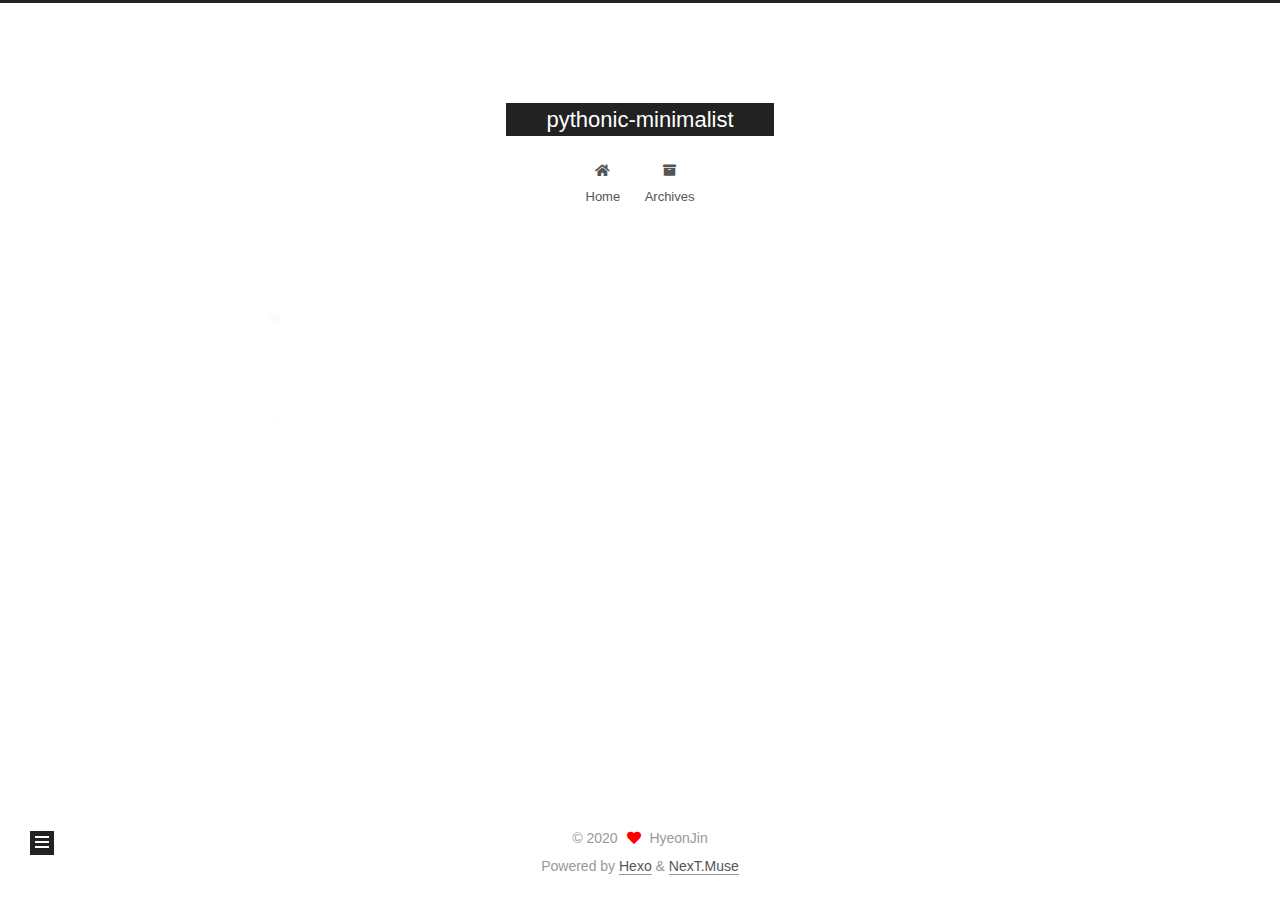
<file: tags/python/index.html>
<!DOCTYPE html>
<html lang="en">
<head>
  <meta charset="UTF-8">
<meta name="viewport" content="width=device-width, initial-scale=1, maximum-scale=2">
<meta name="theme-color" content="#222">
<meta name="generator" content="Hexo 4.2.0">
  <link rel="apple-touch-icon" sizes="180x180" href="/images/apple-touch-icon-next.png">
  <link rel="icon" type="image/png" sizes="32x32" href="/images/favicon-32x32-next.png">
  <link rel="icon" type="image/png" sizes="16x16" href="/images/favicon-16x16-next.png">
  <link rel="mask-icon" href="/images/logo.svg" color="#222">

<link rel="stylesheet" href="/css/main.css">


<link rel="stylesheet" href="/lib/font-awesome/css/all.min.css">

<script id="hexo-configurations">
    var NexT = window.NexT || {};
    var CONFIG = {"hostname":"whguswls58.github.io","root":"/","scheme":"Muse","version":"7.8.0","exturl":false,"sidebar":{"position":"left","display":"post","padding":18,"offset":12,"onmobile":false},"copycode":{"enable":false,"show_result":false,"style":null},"back2top":{"enable":true,"sidebar":false,"scrollpercent":false},"bookmark":{"enable":false,"color":"#222","save":"auto"},"fancybox":false,"mediumzoom":false,"lazyload":false,"pangu":false,"comments":{"style":"tabs","active":null,"storage":true,"lazyload":false,"nav":null},"algolia":{"hits":{"per_page":10},"labels":{"input_placeholder":"Search for Posts","hits_empty":"We didn't find any results for the search: ${query}","hits_stats":"${hits} results found in ${time} ms"}},"localsearch":{"enable":false,"trigger":"auto","top_n_per_article":1,"unescape":false,"preload":false},"motion":{"enable":true,"async":false,"transition":{"post_block":"fadeIn","post_header":"slideDownIn","post_body":"slideDownIn","coll_header":"slideLeftIn","sidebar":"slideUpIn"}}};
  </script>

  <meta property="og:type" content="website">
<meta property="og:title" content="pythonic-minimalist">
<meta property="og:url" content="https://whguswls58.github.io/tags/python/index.html">
<meta property="og:site_name" content="pythonic-minimalist">
<meta property="og:locale" content="en_US">
<meta property="article:author" content="HyeonJin">
<meta name="twitter:card" content="summary">

<link rel="canonical" href="https://whguswls58.github.io/tags/python/">


<script id="page-configurations">
  // https://hexo.io/docs/variables.html
  CONFIG.page = {
    sidebar: "",
    isHome : false,
    isPost : false,
    lang   : 'en'
  };
</script>

  <title>Tag: python | pythonic-minimalist</title>
  






  <noscript>
  <style>
  .use-motion .brand,
  .use-motion .menu-item,
  .sidebar-inner,
  .use-motion .post-block,
  .use-motion .pagination,
  .use-motion .comments,
  .use-motion .post-header,
  .use-motion .post-body,
  .use-motion .collection-header { opacity: initial; }

  .use-motion .site-title,
  .use-motion .site-subtitle {
    opacity: initial;
    top: initial;
  }

  .use-motion .logo-line-before i { left: initial; }
  .use-motion .logo-line-after i { right: initial; }
  </style>
</noscript>

</head>

<body itemscope itemtype="http://schema.org/WebPage">
  <div class="container use-motion">
    <div class="headband"></div>

    <header class="header" itemscope itemtype="http://schema.org/WPHeader">
      <div class="header-inner"><div class="site-brand-container">
  <div class="site-nav-toggle">
    <div class="toggle" aria-label="Toggle navigation bar">
      <span class="toggle-line toggle-line-first"></span>
      <span class="toggle-line toggle-line-middle"></span>
      <span class="toggle-line toggle-line-last"></span>
    </div>
  </div>

  <div class="site-meta">

    <a href="/" class="brand" rel="start">
      <span class="logo-line-before"><i></i></span>
      <h1 class="site-title">pythonic-minimalist</h1>
      <span class="logo-line-after"><i></i></span>
    </a>
  </div>

  <div class="site-nav-right">
    <div class="toggle popup-trigger">
    </div>
  </div>
</div>




<nav class="site-nav">
  <ul id="menu" class="main-menu menu">
        <li class="menu-item menu-item-home">

    <a href="/" rel="section"><i class="fa fa-home fa-fw"></i>Home</a>

  </li>
        <li class="menu-item menu-item-archives">

    <a href="/archives/" rel="section"><i class="fa fa-archive fa-fw"></i>Archives</a>

  </li>
  </ul>
</nav>




</div>
    </header>

    
  <div class="back-to-top">
    <i class="fa fa-arrow-up"></i>
    <span>0%</span>
  </div>


    <main class="main">
      <div class="main-inner">
        <div class="content-wrap">
          

          <div class="content tag">
            

  
  
  
  <div class="post-block">
    <div class="posts-collapse">
      <div class="collection-title">
        <h2 class="collection-header">python
          <small>Tag</small>
        </h2>
      </div>

      
    <div class="collection-year">
      <span class="collection-header">2020</span>
    </div>

  <article itemscope itemtype="http://schema.org/Article">
    <header class="post-header">

      <div class="post-meta">
        <time itemprop="dateCreated"
              datetime="2020-04-22T13:50:22+09:00"
              content="2020-04-22">
          04-22
        </time>
      </div>

      <div class="post-title">
          <a class="post-title-link" href="/2020/04/22/what-is-topic-blog/" itemprop="url">
            <span itemprop="name">what-is-topic-blog</span>
          </a>
      </div>

    </header>
  </article>

  <article itemscope itemtype="http://schema.org/Article">
    <header class="post-header">

      <div class="post-meta">
        <time itemprop="dateCreated"
              datetime="2020-04-17T16:23:43+09:00"
              content="2020-04-17">
          04-17
        </time>
      </div>

      <div class="post-title">
          <a class="post-title-link" href="/2020/04/17/git-is-awesome/" itemprop="url">
            <span itemprop="name">git-is-awesome</span>
          </a>
      </div>

    </header>
  </article>

    </div>
  </div>
  
  
  

  



          </div>
          

<script>
  window.addEventListener('tabs:register', () => {
    let { activeClass } = CONFIG.comments;
    if (CONFIG.comments.storage) {
      activeClass = localStorage.getItem('comments_active') || activeClass;
    }
    if (activeClass) {
      let activeTab = document.querySelector(`a[href="#comment-${activeClass}"]`);
      if (activeTab) {
        activeTab.click();
      }
    }
  });
  if (CONFIG.comments.storage) {
    window.addEventListener('tabs:click', event => {
      if (!event.target.matches('.tabs-comment .tab-content .tab-pane')) return;
      let commentClass = event.target.classList[1];
      localStorage.setItem('comments_active', commentClass);
    });
  }
</script>

        </div>
          
  
  <div class="toggle sidebar-toggle">
    <span class="toggle-line toggle-line-first"></span>
    <span class="toggle-line toggle-line-middle"></span>
    <span class="toggle-line toggle-line-last"></span>
  </div>

  <aside class="sidebar">
    <div class="sidebar-inner">

      <ul class="sidebar-nav motion-element">
        <li class="sidebar-nav-toc">
          Table of Contents
        </li>
        <li class="sidebar-nav-overview">
          Overview
        </li>
      </ul>

      <!--noindex-->
      <div class="post-toc-wrap sidebar-panel">
      </div>
      <!--/noindex-->

      <div class="site-overview-wrap sidebar-panel">
        <div class="site-author motion-element" itemprop="author" itemscope itemtype="http://schema.org/Person">
  <p class="site-author-name" itemprop="name">HyeonJin</p>
  <div class="site-description" itemprop="description"></div>
</div>
<div class="site-state-wrap motion-element">
  <nav class="site-state">
      <div class="site-state-item site-state-posts">
          <a href="/archives/">
        
          <span class="site-state-item-count">3</span>
          <span class="site-state-item-name">posts</span>
        </a>
      </div>
      <div class="site-state-item site-state-tags">
        <span class="site-state-item-count">3</span>
        <span class="site-state-item-name">tags</span>
      </div>
  </nav>
</div>



      </div>

    </div>
  </aside>
  <div id="sidebar-dimmer"></div>


      </div>
    </main>

    <footer class="footer">
      <div class="footer-inner">
        

        

<div class="copyright">
  
  &copy; 
  <span itemprop="copyrightYear">2020</span>
  <span class="with-love">
    <i class="fa fa-heart"></i>
  </span>
  <span class="author" itemprop="copyrightHolder">HyeonJin</span>
</div>
  <div class="powered-by">Powered by <a href="https://hexo.io/" class="theme-link" rel="noopener" target="_blank">Hexo</a> & <a href="https://muse.theme-next.org/" class="theme-link" rel="noopener" target="_blank">NexT.Muse</a>
  </div>

        








      </div>
    </footer>
  </div>

  
  <script src="/lib/anime.min.js"></script>
  <script src="/lib/velocity/velocity.min.js"></script>
  <script src="/lib/velocity/velocity.ui.min.js"></script>

<script src="/js/utils.js"></script>

<script src="/js/motion.js"></script>


<script src="/js/schemes/muse.js"></script>


<script src="/js/next-boot.js"></script>




  















  

  

</body>
</html>
</file>
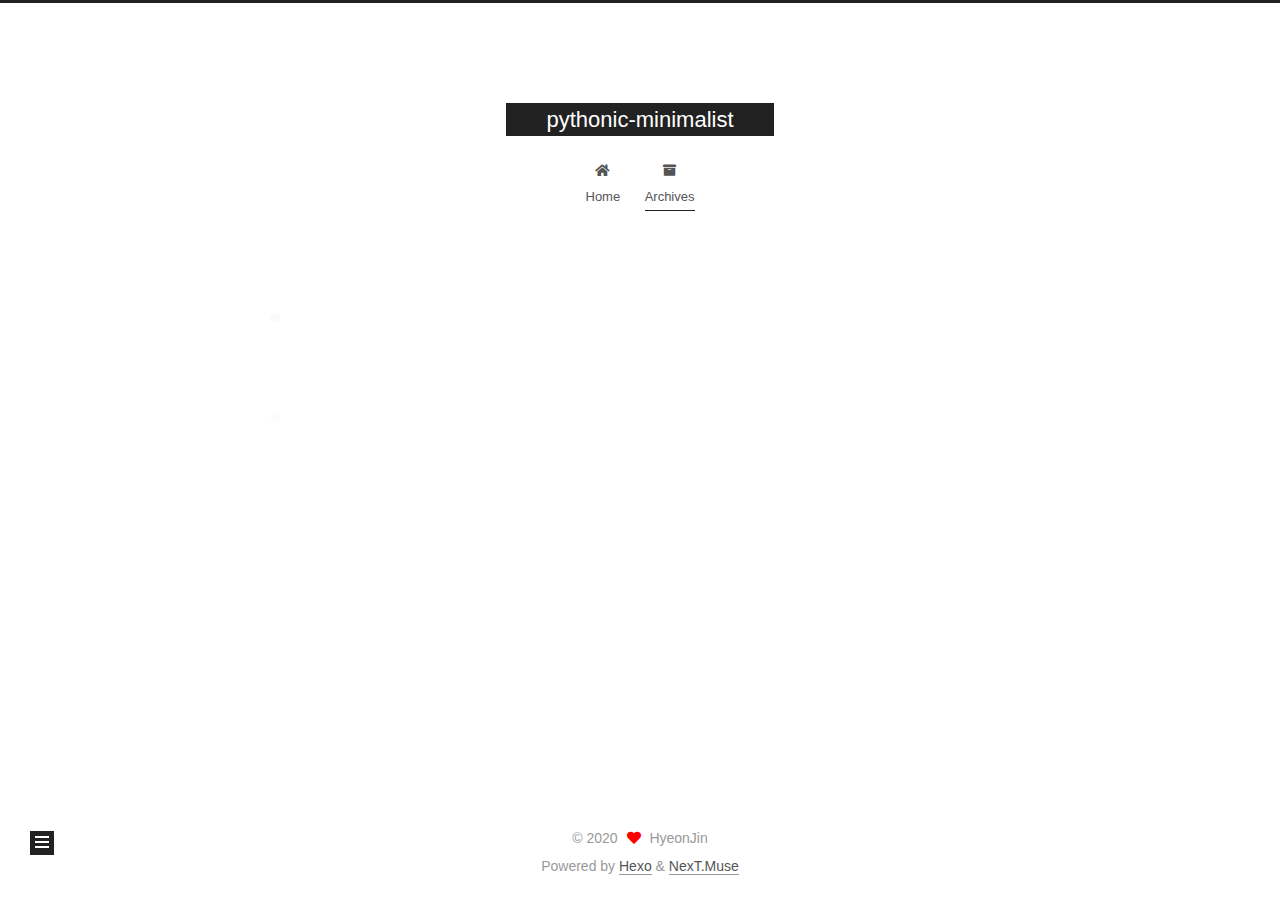
<file: archives/2020/04/index.html>
<!DOCTYPE html>
<html lang="en">
<head>
  <meta charset="UTF-8">
<meta name="viewport" content="width=device-width, initial-scale=1, maximum-scale=2">
<meta name="theme-color" content="#222">
<meta name="generator" content="Hexo 4.2.0">
  <link rel="apple-touch-icon" sizes="180x180" href="/images/apple-touch-icon-next.png">
  <link rel="icon" type="image/png" sizes="32x32" href="/images/favicon-32x32-next.png">
  <link rel="icon" type="image/png" sizes="16x16" href="/images/favicon-16x16-next.png">
  <link rel="mask-icon" href="/images/logo.svg" color="#222">

<link rel="stylesheet" href="/css/main.css">


<link rel="stylesheet" href="/lib/font-awesome/css/all.min.css">

<script id="hexo-configurations">
    var NexT = window.NexT || {};
    var CONFIG = {"hostname":"whguswls58.github.io","root":"/","scheme":"Muse","version":"7.8.0","exturl":false,"sidebar":{"position":"left","display":"post","padding":18,"offset":12,"onmobile":false},"copycode":{"enable":false,"show_result":false,"style":null},"back2top":{"enable":true,"sidebar":false,"scrollpercent":false},"bookmark":{"enable":false,"color":"#222","save":"auto"},"fancybox":false,"mediumzoom":false,"lazyload":false,"pangu":false,"comments":{"style":"tabs","active":null,"storage":true,"lazyload":false,"nav":null},"algolia":{"hits":{"per_page":10},"labels":{"input_placeholder":"Search for Posts","hits_empty":"We didn't find any results for the search: ${query}","hits_stats":"${hits} results found in ${time} ms"}},"localsearch":{"enable":false,"trigger":"auto","top_n_per_article":1,"unescape":false,"preload":false},"motion":{"enable":true,"async":false,"transition":{"post_block":"fadeIn","post_header":"slideDownIn","post_body":"slideDownIn","coll_header":"slideLeftIn","sidebar":"slideUpIn"}}};
  </script>

  <meta property="og:type" content="website">
<meta property="og:title" content="pythonic-minimalist">
<meta property="og:url" content="https://whguswls58.github.io/archives/2020/04/index.html">
<meta property="og:site_name" content="pythonic-minimalist">
<meta property="og:locale" content="en_US">
<meta property="article:author" content="HyeonJin">
<meta name="twitter:card" content="summary">

<link rel="canonical" href="https://whguswls58.github.io/archives/2020/04/">


<script id="page-configurations">
  // https://hexo.io/docs/variables.html
  CONFIG.page = {
    sidebar: "",
    isHome : false,
    isPost : false,
    lang   : 'en'
  };
</script>

  <title>Archive | pythonic-minimalist</title>
  






  <noscript>
  <style>
  .use-motion .brand,
  .use-motion .menu-item,
  .sidebar-inner,
  .use-motion .post-block,
  .use-motion .pagination,
  .use-motion .comments,
  .use-motion .post-header,
  .use-motion .post-body,
  .use-motion .collection-header { opacity: initial; }

  .use-motion .site-title,
  .use-motion .site-subtitle {
    opacity: initial;
    top: initial;
  }

  .use-motion .logo-line-before i { left: initial; }
  .use-motion .logo-line-after i { right: initial; }
  </style>
</noscript>

</head>

<body itemscope itemtype="http://schema.org/WebPage">
  <div class="container use-motion">
    <div class="headband"></div>

    <header class="header" itemscope itemtype="http://schema.org/WPHeader">
      <div class="header-inner"><div class="site-brand-container">
  <div class="site-nav-toggle">
    <div class="toggle" aria-label="Toggle navigation bar">
      <span class="toggle-line toggle-line-first"></span>
      <span class="toggle-line toggle-line-middle"></span>
      <span class="toggle-line toggle-line-last"></span>
    </div>
  </div>

  <div class="site-meta">

    <a href="/" class="brand" rel="start">
      <span class="logo-line-before"><i></i></span>
      <h1 class="site-title">pythonic-minimalist</h1>
      <span class="logo-line-after"><i></i></span>
    </a>
  </div>

  <div class="site-nav-right">
    <div class="toggle popup-trigger">
    </div>
  </div>
</div>




<nav class="site-nav">
  <ul id="menu" class="main-menu menu">
        <li class="menu-item menu-item-home">

    <a href="/" rel="section"><i class="fa fa-home fa-fw"></i>Home</a>

  </li>
        <li class="menu-item menu-item-archives">

    <a href="/archives/" rel="section"><i class="fa fa-archive fa-fw"></i>Archives</a>

  </li>
  </ul>
</nav>




</div>
    </header>

    
  <div class="back-to-top">
    <i class="fa fa-arrow-up"></i>
    <span>0%</span>
  </div>


    <main class="main">
      <div class="main-inner">
        <div class="content-wrap">
          

          <div class="content archive">
            

  
  
  
  <div class="post-block">
    <div class="posts-collapse">
      <div class="collection-title">
        <span class="collection-header">Um..! 3 posts in total. Keep on posting.</span>
      </div>

      
    <div class="collection-year">
      <span class="collection-header">2020</span>
    </div>

  <article itemscope itemtype="http://schema.org/Article">
    <header class="post-header">

      <div class="post-meta">
        <time itemprop="dateCreated"
              datetime="2020-04-22T13:50:22+09:00"
              content="2020-04-22">
          04-22
        </time>
      </div>

      <div class="post-title">
          <a class="post-title-link" href="/2020/04/22/what-is-topic-blog/" itemprop="url">
            <span itemprop="name">what-is-topic-blog</span>
          </a>
      </div>

    </header>
  </article>

  <article itemscope itemtype="http://schema.org/Article">
    <header class="post-header">

      <div class="post-meta">
        <time itemprop="dateCreated"
              datetime="2020-04-17T16:23:43+09:00"
              content="2020-04-17">
          04-17
        </time>
      </div>

      <div class="post-title">
          <a class="post-title-link" href="/2020/04/17/git-is-awesome/" itemprop="url">
            <span itemprop="name">git-is-awesome</span>
          </a>
      </div>

    </header>
  </article>

  <article itemscope itemtype="http://schema.org/Article">
    <header class="post-header">

      <div class="post-meta">
        <time itemprop="dateCreated"
              datetime="2020-04-17T16:15:57+09:00"
              content="2020-04-17">
          04-17
        </time>
      </div>

      <div class="post-title">
          <a class="post-title-link" href="/2020/04/17/hello-world/" itemprop="url">
            <span itemprop="name">Hello World</span>
          </a>
      </div>

    </header>
  </article>


    </div>
  </div>
  
  
  

  



          </div>
          

<script>
  window.addEventListener('tabs:register', () => {
    let { activeClass } = CONFIG.comments;
    if (CONFIG.comments.storage) {
      activeClass = localStorage.getItem('comments_active') || activeClass;
    }
    if (activeClass) {
      let activeTab = document.querySelector(`a[href="#comment-${activeClass}"]`);
      if (activeTab) {
        activeTab.click();
      }
    }
  });
  if (CONFIG.comments.storage) {
    window.addEventListener('tabs:click', event => {
      if (!event.target.matches('.tabs-comment .tab-content .tab-pane')) return;
      let commentClass = event.target.classList[1];
      localStorage.setItem('comments_active', commentClass);
    });
  }
</script>

        </div>
          
  
  <div class="toggle sidebar-toggle">
    <span class="toggle-line toggle-line-first"></span>
    <span class="toggle-line toggle-line-middle"></span>
    <span class="toggle-line toggle-line-last"></span>
  </div>

  <aside class="sidebar">
    <div class="sidebar-inner">

      <ul class="sidebar-nav motion-element">
        <li class="sidebar-nav-toc">
          Table of Contents
        </li>
        <li class="sidebar-nav-overview">
          Overview
        </li>
      </ul>

      <!--noindex-->
      <div class="post-toc-wrap sidebar-panel">
      </div>
      <!--/noindex-->

      <div class="site-overview-wrap sidebar-panel">
        <div class="site-author motion-element" itemprop="author" itemscope itemtype="http://schema.org/Person">
  <p class="site-author-name" itemprop="name">HyeonJin</p>
  <div class="site-description" itemprop="description"></div>
</div>
<div class="site-state-wrap motion-element">
  <nav class="site-state">
      <div class="site-state-item site-state-posts">
          <a href="/archives/">
        
          <span class="site-state-item-count">3</span>
          <span class="site-state-item-name">posts</span>
        </a>
      </div>
      <div class="site-state-item site-state-tags">
        <span class="site-state-item-count">3</span>
        <span class="site-state-item-name">tags</span>
      </div>
  </nav>
</div>



      </div>

    </div>
  </aside>
  <div id="sidebar-dimmer"></div>


      </div>
    </main>

    <footer class="footer">
      <div class="footer-inner">
        

        

<div class="copyright">
  
  &copy; 
  <span itemprop="copyrightYear">2020</span>
  <span class="with-love">
    <i class="fa fa-heart"></i>
  </span>
  <span class="author" itemprop="copyrightHolder">HyeonJin</span>
</div>
  <div class="powered-by">Powered by <a href="https://hexo.io/" class="theme-link" rel="noopener" target="_blank">Hexo</a> & <a href="https://muse.theme-next.org/" class="theme-link" rel="noopener" target="_blank">NexT.Muse</a>
  </div>

        








      </div>
    </footer>
  </div>

  
  <script src="/lib/anime.min.js"></script>
  <script src="/lib/velocity/velocity.min.js"></script>
  <script src="/lib/velocity/velocity.ui.min.js"></script>

<script src="/js/utils.js"></script>

<script src="/js/motion.js"></script>


<script src="/js/schemes/muse.js"></script>


<script src="/js/next-boot.js"></script>




  















  

  

</body>
</html>
</file>
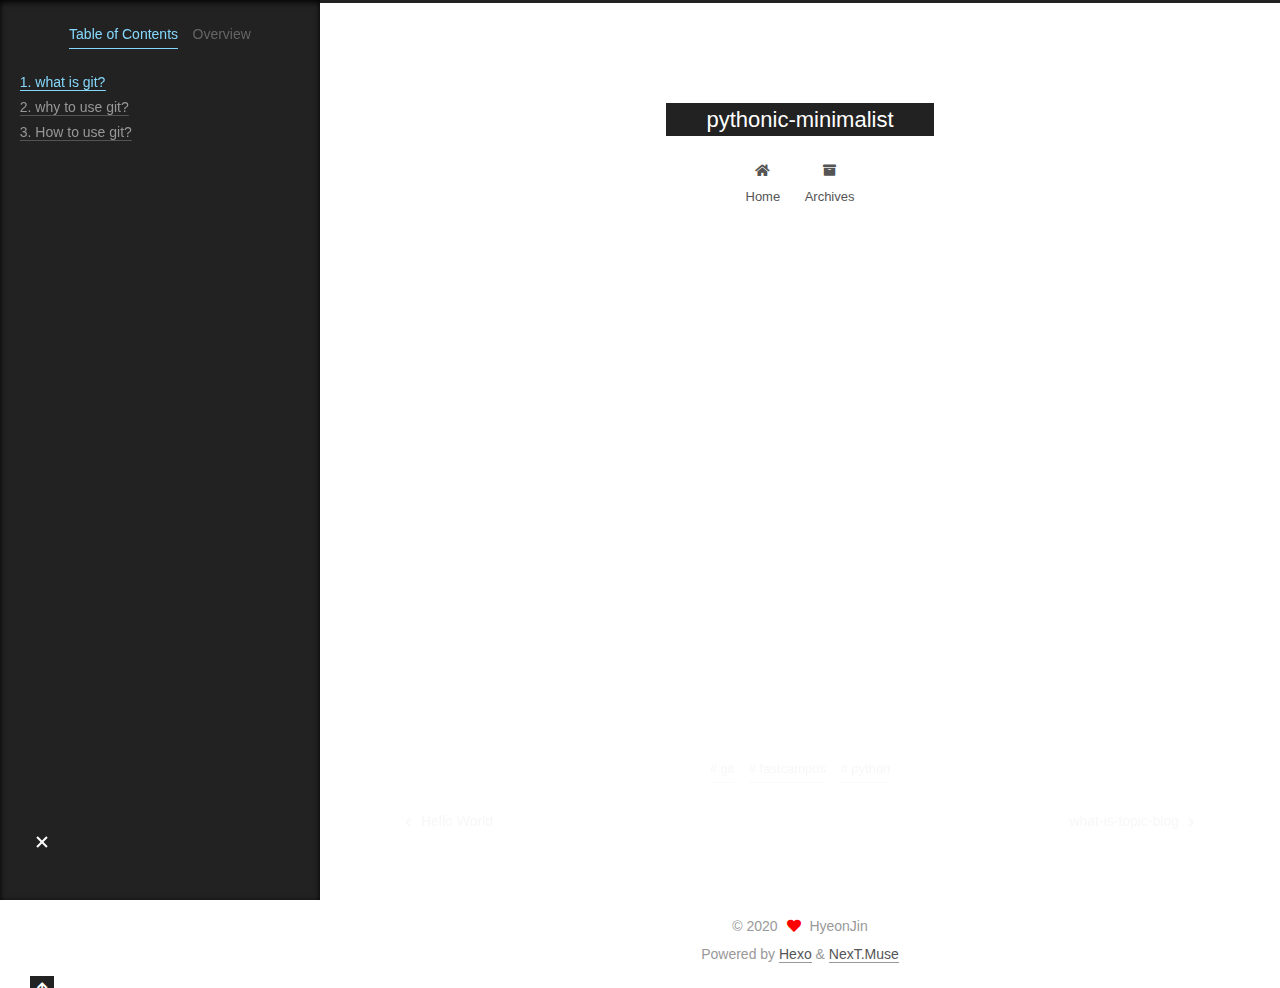
<file: 2020/04/17/git-is-awesome/index.html>
<!DOCTYPE html>
<html lang="en">
<head>
  <meta charset="UTF-8">
<meta name="viewport" content="width=device-width, initial-scale=1, maximum-scale=2">
<meta name="theme-color" content="#222">
<meta name="generator" content="Hexo 4.2.0">
  <link rel="apple-touch-icon" sizes="180x180" href="/images/apple-touch-icon-next.png">
  <link rel="icon" type="image/png" sizes="32x32" href="/images/favicon-32x32-next.png">
  <link rel="icon" type="image/png" sizes="16x16" href="/images/favicon-16x16-next.png">
  <link rel="mask-icon" href="/images/logo.svg" color="#222">

<link rel="stylesheet" href="/css/main.css">


<link rel="stylesheet" href="/lib/font-awesome/css/all.min.css">

<script id="hexo-configurations">
    var NexT = window.NexT || {};
    var CONFIG = {"hostname":"whguswls58.github.io","root":"/","scheme":"Muse","version":"7.8.0","exturl":false,"sidebar":{"position":"left","display":"post","padding":18,"offset":12,"onmobile":false},"copycode":{"enable":false,"show_result":false,"style":null},"back2top":{"enable":true,"sidebar":false,"scrollpercent":false},"bookmark":{"enable":false,"color":"#222","save":"auto"},"fancybox":false,"mediumzoom":false,"lazyload":false,"pangu":false,"comments":{"style":"tabs","active":null,"storage":true,"lazyload":false,"nav":null},"algolia":{"hits":{"per_page":10},"labels":{"input_placeholder":"Search for Posts","hits_empty":"We didn't find any results for the search: ${query}","hits_stats":"${hits} results found in ${time} ms"}},"localsearch":{"enable":false,"trigger":"auto","top_n_per_article":1,"unescape":false,"preload":false},"motion":{"enable":true,"async":false,"transition":{"post_block":"fadeIn","post_header":"slideDownIn","post_body":"slideDownIn","coll_header":"slideLeftIn","sidebar":"slideUpIn"}}};
  </script>

  <meta name="description" content="what is git?git was invented by Linus Torvalds, in 19xx. why to use git?테스트용 텍스트 How to use git?">
<meta property="og:type" content="article">
<meta property="og:title" content="git-is-awesome">
<meta property="og:url" content="https://whguswls58.github.io/2020/04/17/git-is-awesome/index.html">
<meta property="og:site_name" content="pythonic-minimalist">
<meta property="og:description" content="what is git?git was invented by Linus Torvalds, in 19xx. why to use git?테스트용 텍스트 How to use git?">
<meta property="og:locale" content="en_US">
<meta property="article:published_time" content="2020-04-17T07:23:43.000Z">
<meta property="article:modified_time" content="2020-04-17T07:31:58.105Z">
<meta property="article:author" content="HyeonJin">
<meta property="article:tag" content="git">
<meta property="article:tag" content="fastcampus">
<meta property="article:tag" content="python">
<meta name="twitter:card" content="summary">

<link rel="canonical" href="https://whguswls58.github.io/2020/04/17/git-is-awesome/">


<script id="page-configurations">
  // https://hexo.io/docs/variables.html
  CONFIG.page = {
    sidebar: "",
    isHome : false,
    isPost : true,
    lang   : 'en'
  };
</script>

  <title>git-is-awesome | pythonic-minimalist</title>
  






  <noscript>
  <style>
  .use-motion .brand,
  .use-motion .menu-item,
  .sidebar-inner,
  .use-motion .post-block,
  .use-motion .pagination,
  .use-motion .comments,
  .use-motion .post-header,
  .use-motion .post-body,
  .use-motion .collection-header { opacity: initial; }

  .use-motion .site-title,
  .use-motion .site-subtitle {
    opacity: initial;
    top: initial;
  }

  .use-motion .logo-line-before i { left: initial; }
  .use-motion .logo-line-after i { right: initial; }
  </style>
</noscript>

</head>

<body itemscope itemtype="http://schema.org/WebPage">
  <div class="container use-motion">
    <div class="headband"></div>

    <header class="header" itemscope itemtype="http://schema.org/WPHeader">
      <div class="header-inner"><div class="site-brand-container">
  <div class="site-nav-toggle">
    <div class="toggle" aria-label="Toggle navigation bar">
      <span class="toggle-line toggle-line-first"></span>
      <span class="toggle-line toggle-line-middle"></span>
      <span class="toggle-line toggle-line-last"></span>
    </div>
  </div>

  <div class="site-meta">

    <a href="/" class="brand" rel="start">
      <span class="logo-line-before"><i></i></span>
      <h1 class="site-title">pythonic-minimalist</h1>
      <span class="logo-line-after"><i></i></span>
    </a>
  </div>

  <div class="site-nav-right">
    <div class="toggle popup-trigger">
    </div>
  </div>
</div>




<nav class="site-nav">
  <ul id="menu" class="main-menu menu">
        <li class="menu-item menu-item-home">

    <a href="/" rel="section"><i class="fa fa-home fa-fw"></i>Home</a>

  </li>
        <li class="menu-item menu-item-archives">

    <a href="/archives/" rel="section"><i class="fa fa-archive fa-fw"></i>Archives</a>

  </li>
  </ul>
</nav>




</div>
    </header>

    
  <div class="back-to-top">
    <i class="fa fa-arrow-up"></i>
    <span>0%</span>
  </div>


    <main class="main">
      <div class="main-inner">
        <div class="content-wrap">
          

          <div class="content post posts-expand">
            

    
  
  
  <article itemscope itemtype="http://schema.org/Article" class="post-block" lang="en">
    <link itemprop="mainEntityOfPage" href="https://whguswls58.github.io/2020/04/17/git-is-awesome/">

    <span hidden itemprop="author" itemscope itemtype="http://schema.org/Person">
      <meta itemprop="image" content="/images/avatar.gif">
      <meta itemprop="name" content="HyeonJin">
      <meta itemprop="description" content="">
    </span>

    <span hidden itemprop="publisher" itemscope itemtype="http://schema.org/Organization">
      <meta itemprop="name" content="pythonic-minimalist">
    </span>
      <header class="post-header">
        <h1 class="post-title" itemprop="name headline">
          git-is-awesome
        </h1>

        <div class="post-meta">
            <span class="post-meta-item">
              <span class="post-meta-item-icon">
                <i class="far fa-calendar"></i>
              </span>
              <span class="post-meta-item-text">Posted on</span>
              

              <time title="Created: 2020-04-17 16:23:43 / Modified: 16:31:58" itemprop="dateCreated datePublished" datetime="2020-04-17T16:23:43+09:00">2020-04-17</time>
            </span>

          

        </div>
      </header>

    
    
    
    <div class="post-body" itemprop="articleBody">

      
        <h2 id="what-is-git"><a href="#what-is-git" class="headerlink" title="what is git?"></a>what is git?</h2><p>git was invented by Linus Torvalds, in 19xx.</p>
<h2 id="why-to-use-git"><a href="#why-to-use-git" class="headerlink" title="why to use git?"></a>why to use git?</h2><p>테스트용 텍스트</p>
<h2 id="How-to-use-git"><a href="#How-to-use-git" class="headerlink" title="How to use git?"></a>How to use git?</h2>
    </div>

    
    
    

      <footer class="post-footer">
          <div class="post-tags">
              <a href="/tags/git/" rel="tag"># git</a>
              <a href="/tags/fastcampus/" rel="tag"># fastcampus</a>
              <a href="/tags/python/" rel="tag"># python</a>
          </div>

        


        
    <div class="post-nav">
      <div class="post-nav-item">
    <a href="/2020/04/17/hello-world/" rel="prev" title="Hello World">
      <i class="fa fa-chevron-left"></i> Hello World
    </a></div>
      <div class="post-nav-item">
    <a href="/2020/04/22/what-is-topic-blog/" rel="next" title="what-is-topic-blog">
      what-is-topic-blog <i class="fa fa-chevron-right"></i>
    </a></div>
    </div>
      </footer>
    
  </article>
  
  
  



          </div>
          

<script>
  window.addEventListener('tabs:register', () => {
    let { activeClass } = CONFIG.comments;
    if (CONFIG.comments.storage) {
      activeClass = localStorage.getItem('comments_active') || activeClass;
    }
    if (activeClass) {
      let activeTab = document.querySelector(`a[href="#comment-${activeClass}"]`);
      if (activeTab) {
        activeTab.click();
      }
    }
  });
  if (CONFIG.comments.storage) {
    window.addEventListener('tabs:click', event => {
      if (!event.target.matches('.tabs-comment .tab-content .tab-pane')) return;
      let commentClass = event.target.classList[1];
      localStorage.setItem('comments_active', commentClass);
    });
  }
</script>

        </div>
          
  
  <div class="toggle sidebar-toggle">
    <span class="toggle-line toggle-line-first"></span>
    <span class="toggle-line toggle-line-middle"></span>
    <span class="toggle-line toggle-line-last"></span>
  </div>

  <aside class="sidebar">
    <div class="sidebar-inner">

      <ul class="sidebar-nav motion-element">
        <li class="sidebar-nav-toc">
          Table of Contents
        </li>
        <li class="sidebar-nav-overview">
          Overview
        </li>
      </ul>

      <!--noindex-->
      <div class="post-toc-wrap sidebar-panel">
          <div class="post-toc motion-element"><ol class="nav"><li class="nav-item nav-level-2"><a class="nav-link" href="#what-is-git"><span class="nav-number">1.</span> <span class="nav-text">what is git?</span></a></li><li class="nav-item nav-level-2"><a class="nav-link" href="#why-to-use-git"><span class="nav-number">2.</span> <span class="nav-text">why to use git?</span></a></li><li class="nav-item nav-level-2"><a class="nav-link" href="#How-to-use-git"><span class="nav-number">3.</span> <span class="nav-text">How to use git?</span></a></li></ol></div>
      </div>
      <!--/noindex-->

      <div class="site-overview-wrap sidebar-panel">
        <div class="site-author motion-element" itemprop="author" itemscope itemtype="http://schema.org/Person">
  <p class="site-author-name" itemprop="name">HyeonJin</p>
  <div class="site-description" itemprop="description"></div>
</div>
<div class="site-state-wrap motion-element">
  <nav class="site-state">
      <div class="site-state-item site-state-posts">
          <a href="/archives/">
        
          <span class="site-state-item-count">3</span>
          <span class="site-state-item-name">posts</span>
        </a>
      </div>
      <div class="site-state-item site-state-tags">
        <span class="site-state-item-count">3</span>
        <span class="site-state-item-name">tags</span>
      </div>
  </nav>
</div>



      </div>

    </div>
  </aside>
  <div id="sidebar-dimmer"></div>


      </div>
    </main>

    <footer class="footer">
      <div class="footer-inner">
        

        

<div class="copyright">
  
  &copy; 
  <span itemprop="copyrightYear">2020</span>
  <span class="with-love">
    <i class="fa fa-heart"></i>
  </span>
  <span class="author" itemprop="copyrightHolder">HyeonJin</span>
</div>
  <div class="powered-by">Powered by <a href="https://hexo.io/" class="theme-link" rel="noopener" target="_blank">Hexo</a> & <a href="https://muse.theme-next.org/" class="theme-link" rel="noopener" target="_blank">NexT.Muse</a>
  </div>

        








      </div>
    </footer>
  </div>

  
  <script src="/lib/anime.min.js"></script>
  <script src="/lib/velocity/velocity.min.js"></script>
  <script src="/lib/velocity/velocity.ui.min.js"></script>

<script src="/js/utils.js"></script>

<script src="/js/motion.js"></script>


<script src="/js/schemes/muse.js"></script>


<script src="/js/next-boot.js"></script>




  















  

  

</body>
</html>
</file>
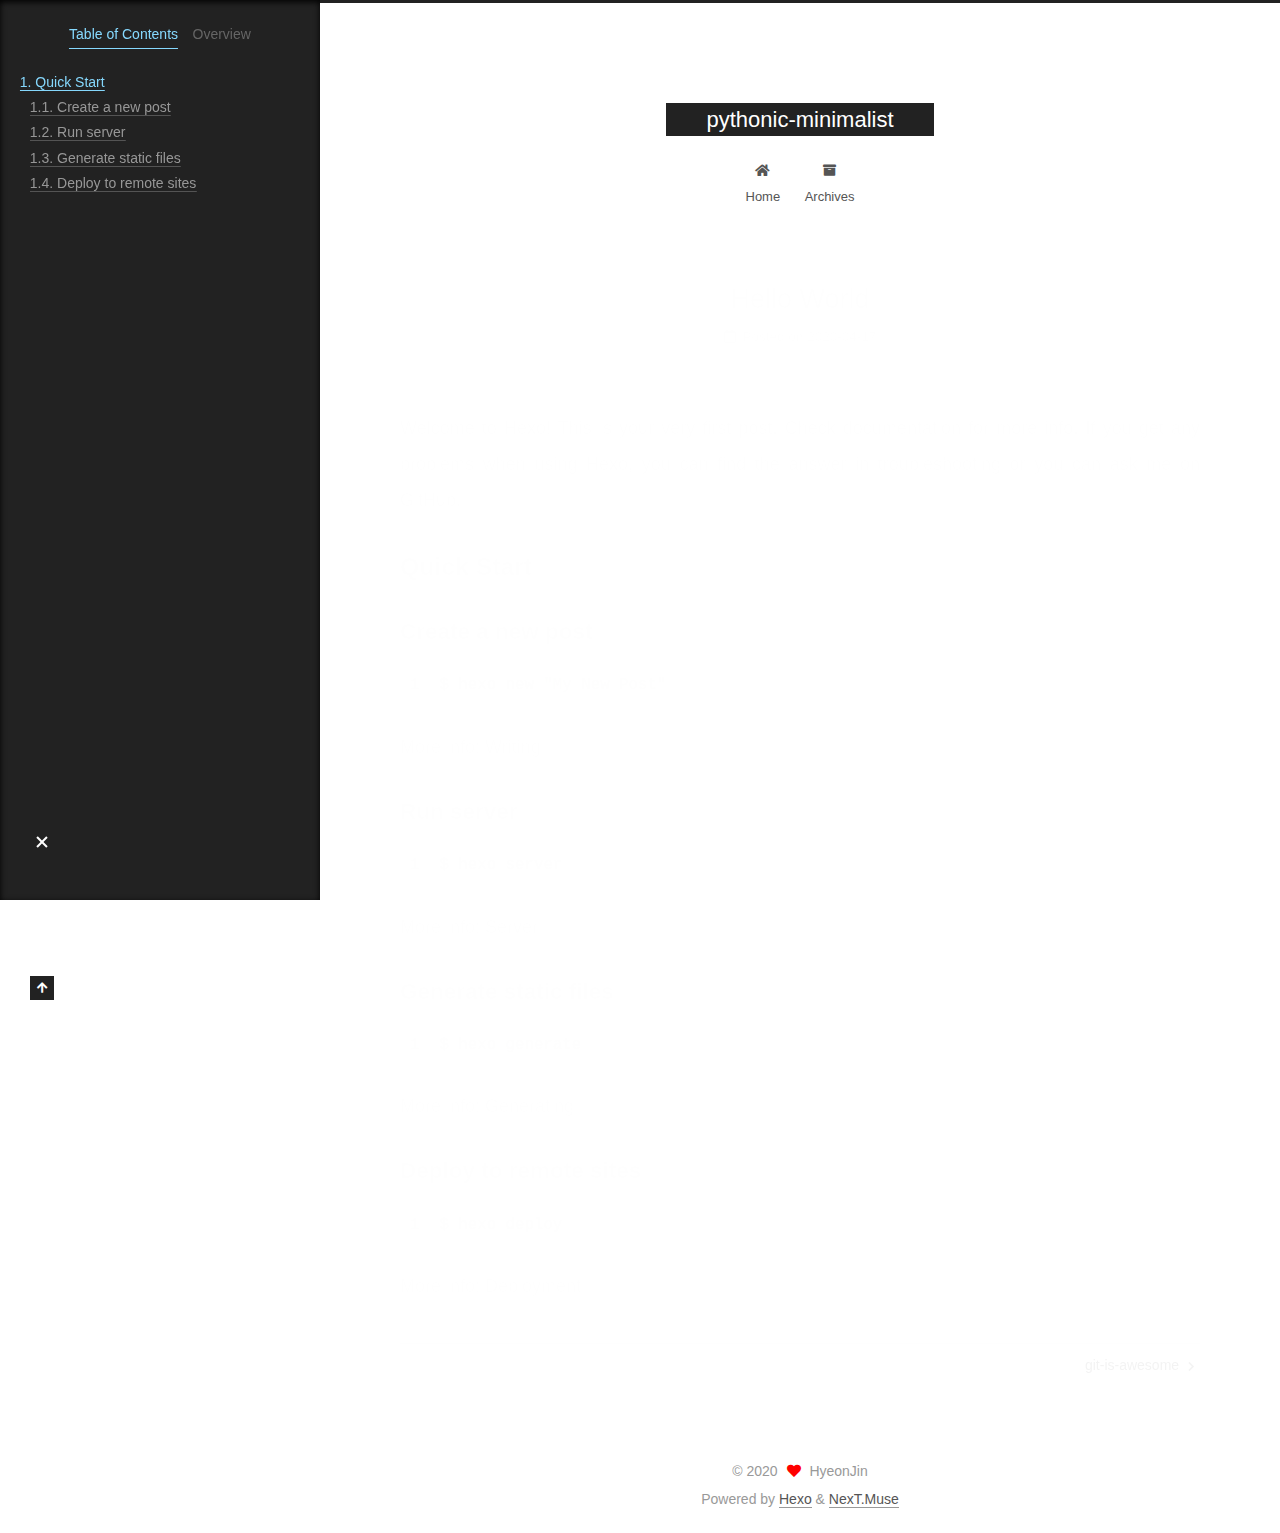
<file: 2020/04/17/hello-world/index.html>
<!DOCTYPE html>
<html lang="en">
<head>
  <meta charset="UTF-8">
<meta name="viewport" content="width=device-width, initial-scale=1, maximum-scale=2">
<meta name="theme-color" content="#222">
<meta name="generator" content="Hexo 4.2.0">
  <link rel="apple-touch-icon" sizes="180x180" href="/images/apple-touch-icon-next.png">
  <link rel="icon" type="image/png" sizes="32x32" href="/images/favicon-32x32-next.png">
  <link rel="icon" type="image/png" sizes="16x16" href="/images/favicon-16x16-next.png">
  <link rel="mask-icon" href="/images/logo.svg" color="#222">

<link rel="stylesheet" href="/css/main.css">


<link rel="stylesheet" href="/lib/font-awesome/css/all.min.css">

<script id="hexo-configurations">
    var NexT = window.NexT || {};
    var CONFIG = {"hostname":"whguswls58.github.io","root":"/","scheme":"Muse","version":"7.8.0","exturl":false,"sidebar":{"position":"left","display":"post","padding":18,"offset":12,"onmobile":false},"copycode":{"enable":false,"show_result":false,"style":null},"back2top":{"enable":true,"sidebar":false,"scrollpercent":false},"bookmark":{"enable":false,"color":"#222","save":"auto"},"fancybox":false,"mediumzoom":false,"lazyload":false,"pangu":false,"comments":{"style":"tabs","active":null,"storage":true,"lazyload":false,"nav":null},"algolia":{"hits":{"per_page":10},"labels":{"input_placeholder":"Search for Posts","hits_empty":"We didn't find any results for the search: ${query}","hits_stats":"${hits} results found in ${time} ms"}},"localsearch":{"enable":false,"trigger":"auto","top_n_per_article":1,"unescape":false,"preload":false},"motion":{"enable":true,"async":false,"transition":{"post_block":"fadeIn","post_header":"slideDownIn","post_body":"slideDownIn","coll_header":"slideLeftIn","sidebar":"slideUpIn"}}};
  </script>

  <meta name="description" content="Welcome to Hexo! This is your very first post. Check documentation for more info. If you get any problems when using Hexo, you can find the answer in troubleshooting or you can ask me on GitHub. Quick">
<meta property="og:type" content="article">
<meta property="og:title" content="Hello World">
<meta property="og:url" content="https://whguswls58.github.io/2020/04/17/hello-world/index.html">
<meta property="og:site_name" content="pythonic-minimalist">
<meta property="og:description" content="Welcome to Hexo! This is your very first post. Check documentation for more info. If you get any problems when using Hexo, you can find the answer in troubleshooting or you can ask me on GitHub. Quick">
<meta property="og:locale" content="en_US">
<meta property="article:published_time" content="2020-04-17T07:15:57.738Z">
<meta property="article:modified_time" content="2020-04-17T07:15:57.739Z">
<meta property="article:author" content="HyeonJin">
<meta name="twitter:card" content="summary">

<link rel="canonical" href="https://whguswls58.github.io/2020/04/17/hello-world/">


<script id="page-configurations">
  // https://hexo.io/docs/variables.html
  CONFIG.page = {
    sidebar: "",
    isHome : false,
    isPost : true,
    lang   : 'en'
  };
</script>

  <title>Hello World | pythonic-minimalist</title>
  






  <noscript>
  <style>
  .use-motion .brand,
  .use-motion .menu-item,
  .sidebar-inner,
  .use-motion .post-block,
  .use-motion .pagination,
  .use-motion .comments,
  .use-motion .post-header,
  .use-motion .post-body,
  .use-motion .collection-header { opacity: initial; }

  .use-motion .site-title,
  .use-motion .site-subtitle {
    opacity: initial;
    top: initial;
  }

  .use-motion .logo-line-before i { left: initial; }
  .use-motion .logo-line-after i { right: initial; }
  </style>
</noscript>

</head>

<body itemscope itemtype="http://schema.org/WebPage">
  <div class="container use-motion">
    <div class="headband"></div>

    <header class="header" itemscope itemtype="http://schema.org/WPHeader">
      <div class="header-inner"><div class="site-brand-container">
  <div class="site-nav-toggle">
    <div class="toggle" aria-label="Toggle navigation bar">
      <span class="toggle-line toggle-line-first"></span>
      <span class="toggle-line toggle-line-middle"></span>
      <span class="toggle-line toggle-line-last"></span>
    </div>
  </div>

  <div class="site-meta">

    <a href="/" class="brand" rel="start">
      <span class="logo-line-before"><i></i></span>
      <h1 class="site-title">pythonic-minimalist</h1>
      <span class="logo-line-after"><i></i></span>
    </a>
  </div>

  <div class="site-nav-right">
    <div class="toggle popup-trigger">
    </div>
  </div>
</div>




<nav class="site-nav">
  <ul id="menu" class="main-menu menu">
        <li class="menu-item menu-item-home">

    <a href="/" rel="section"><i class="fa fa-home fa-fw"></i>Home</a>

  </li>
        <li class="menu-item menu-item-archives">

    <a href="/archives/" rel="section"><i class="fa fa-archive fa-fw"></i>Archives</a>

  </li>
  </ul>
</nav>




</div>
    </header>

    
  <div class="back-to-top">
    <i class="fa fa-arrow-up"></i>
    <span>0%</span>
  </div>


    <main class="main">
      <div class="main-inner">
        <div class="content-wrap">
          

          <div class="content post posts-expand">
            

    
  
  
  <article itemscope itemtype="http://schema.org/Article" class="post-block" lang="en">
    <link itemprop="mainEntityOfPage" href="https://whguswls58.github.io/2020/04/17/hello-world/">

    <span hidden itemprop="author" itemscope itemtype="http://schema.org/Person">
      <meta itemprop="image" content="/images/avatar.gif">
      <meta itemprop="name" content="HyeonJin">
      <meta itemprop="description" content="">
    </span>

    <span hidden itemprop="publisher" itemscope itemtype="http://schema.org/Organization">
      <meta itemprop="name" content="pythonic-minimalist">
    </span>
      <header class="post-header">
        <h1 class="post-title" itemprop="name headline">
          Hello World
        </h1>

        <div class="post-meta">
            <span class="post-meta-item">
              <span class="post-meta-item-icon">
                <i class="far fa-calendar"></i>
              </span>
              <span class="post-meta-item-text">Posted on</span>

              <time title="Created: 2020-04-17 16:15:57" itemprop="dateCreated datePublished" datetime="2020-04-17T16:15:57+09:00">2020-04-17</time>
            </span>

          

        </div>
      </header>

    
    
    
    <div class="post-body" itemprop="articleBody">

      
        <p>Welcome to <a href="https://hexo.io/" target="_blank" rel="noopener">Hexo</a>! This is your very first post. Check <a href="https://hexo.io/docs/" target="_blank" rel="noopener">documentation</a> for more info. If you get any problems when using Hexo, you can find the answer in <a href="https://hexo.io/docs/troubleshooting.html" target="_blank" rel="noopener">troubleshooting</a> or you can ask me on <a href="https://github.com/hexojs/hexo/issues" target="_blank" rel="noopener">GitHub</a>.</p>
<h2 id="Quick-Start"><a href="#Quick-Start" class="headerlink" title="Quick Start"></a>Quick Start</h2><h3 id="Create-a-new-post"><a href="#Create-a-new-post" class="headerlink" title="Create a new post"></a>Create a new post</h3><figure class="highlight bash"><table><tr><td class="gutter"><pre><span class="line">1</span><br></pre></td><td class="code"><pre><span class="line">$ hexo new <span class="string">"My New Post"</span></span><br></pre></td></tr></table></figure>

<p>More info: <a href="https://hexo.io/docs/writing.html" target="_blank" rel="noopener">Writing</a></p>
<h3 id="Run-server"><a href="#Run-server" class="headerlink" title="Run server"></a>Run server</h3><figure class="highlight bash"><table><tr><td class="gutter"><pre><span class="line">1</span><br></pre></td><td class="code"><pre><span class="line">$ hexo server</span><br></pre></td></tr></table></figure>

<p>More info: <a href="https://hexo.io/docs/server.html" target="_blank" rel="noopener">Server</a></p>
<h3 id="Generate-static-files"><a href="#Generate-static-files" class="headerlink" title="Generate static files"></a>Generate static files</h3><figure class="highlight bash"><table><tr><td class="gutter"><pre><span class="line">1</span><br></pre></td><td class="code"><pre><span class="line">$ hexo generate</span><br></pre></td></tr></table></figure>

<p>More info: <a href="https://hexo.io/docs/generating.html" target="_blank" rel="noopener">Generating</a></p>
<h3 id="Deploy-to-remote-sites"><a href="#Deploy-to-remote-sites" class="headerlink" title="Deploy to remote sites"></a>Deploy to remote sites</h3><figure class="highlight bash"><table><tr><td class="gutter"><pre><span class="line">1</span><br></pre></td><td class="code"><pre><span class="line">$ hexo deploy</span><br></pre></td></tr></table></figure>

<p>More info: <a href="https://hexo.io/docs/one-command-deployment.html" target="_blank" rel="noopener">Deployment</a></p>

    </div>

    
    
    

      <footer class="post-footer">

        


        
    <div class="post-nav">
      <div class="post-nav-item"></div>
      <div class="post-nav-item">
    <a href="/2020/04/17/git-is-awesome/" rel="next" title="git-is-awesome">
      git-is-awesome <i class="fa fa-chevron-right"></i>
    </a></div>
    </div>
      </footer>
    
  </article>
  
  
  



          </div>
          

<script>
  window.addEventListener('tabs:register', () => {
    let { activeClass } = CONFIG.comments;
    if (CONFIG.comments.storage) {
      activeClass = localStorage.getItem('comments_active') || activeClass;
    }
    if (activeClass) {
      let activeTab = document.querySelector(`a[href="#comment-${activeClass}"]`);
      if (activeTab) {
        activeTab.click();
      }
    }
  });
  if (CONFIG.comments.storage) {
    window.addEventListener('tabs:click', event => {
      if (!event.target.matches('.tabs-comment .tab-content .tab-pane')) return;
      let commentClass = event.target.classList[1];
      localStorage.setItem('comments_active', commentClass);
    });
  }
</script>

        </div>
          
  
  <div class="toggle sidebar-toggle">
    <span class="toggle-line toggle-line-first"></span>
    <span class="toggle-line toggle-line-middle"></span>
    <span class="toggle-line toggle-line-last"></span>
  </div>

  <aside class="sidebar">
    <div class="sidebar-inner">

      <ul class="sidebar-nav motion-element">
        <li class="sidebar-nav-toc">
          Table of Contents
        </li>
        <li class="sidebar-nav-overview">
          Overview
        </li>
      </ul>

      <!--noindex-->
      <div class="post-toc-wrap sidebar-panel">
          <div class="post-toc motion-element"><ol class="nav"><li class="nav-item nav-level-2"><a class="nav-link" href="#Quick-Start"><span class="nav-number">1.</span> <span class="nav-text">Quick Start</span></a><ol class="nav-child"><li class="nav-item nav-level-3"><a class="nav-link" href="#Create-a-new-post"><span class="nav-number">1.1.</span> <span class="nav-text">Create a new post</span></a></li><li class="nav-item nav-level-3"><a class="nav-link" href="#Run-server"><span class="nav-number">1.2.</span> <span class="nav-text">Run server</span></a></li><li class="nav-item nav-level-3"><a class="nav-link" href="#Generate-static-files"><span class="nav-number">1.3.</span> <span class="nav-text">Generate static files</span></a></li><li class="nav-item nav-level-3"><a class="nav-link" href="#Deploy-to-remote-sites"><span class="nav-number">1.4.</span> <span class="nav-text">Deploy to remote sites</span></a></li></ol></li></ol></div>
      </div>
      <!--/noindex-->

      <div class="site-overview-wrap sidebar-panel">
        <div class="site-author motion-element" itemprop="author" itemscope itemtype="http://schema.org/Person">
  <p class="site-author-name" itemprop="name">HyeonJin</p>
  <div class="site-description" itemprop="description"></div>
</div>
<div class="site-state-wrap motion-element">
  <nav class="site-state">
      <div class="site-state-item site-state-posts">
          <a href="/archives/">
        
          <span class="site-state-item-count">3</span>
          <span class="site-state-item-name">posts</span>
        </a>
      </div>
      <div class="site-state-item site-state-tags">
        <span class="site-state-item-count">3</span>
        <span class="site-state-item-name">tags</span>
      </div>
  </nav>
</div>



      </div>

    </div>
  </aside>
  <div id="sidebar-dimmer"></div>


      </div>
    </main>

    <footer class="footer">
      <div class="footer-inner">
        

        

<div class="copyright">
  
  &copy; 
  <span itemprop="copyrightYear">2020</span>
  <span class="with-love">
    <i class="fa fa-heart"></i>
  </span>
  <span class="author" itemprop="copyrightHolder">HyeonJin</span>
</div>
  <div class="powered-by">Powered by <a href="https://hexo.io/" class="theme-link" rel="noopener" target="_blank">Hexo</a> & <a href="https://muse.theme-next.org/" class="theme-link" rel="noopener" target="_blank">NexT.Muse</a>
  </div>

        








      </div>
    </footer>
  </div>

  
  <script src="/lib/anime.min.js"></script>
  <script src="/lib/velocity/velocity.min.js"></script>
  <script src="/lib/velocity/velocity.ui.min.js"></script>

<script src="/js/utils.js"></script>

<script src="/js/motion.js"></script>


<script src="/js/schemes/muse.js"></script>


<script src="/js/next-boot.js"></script>




  















  

  

</body>
</html>
</file>
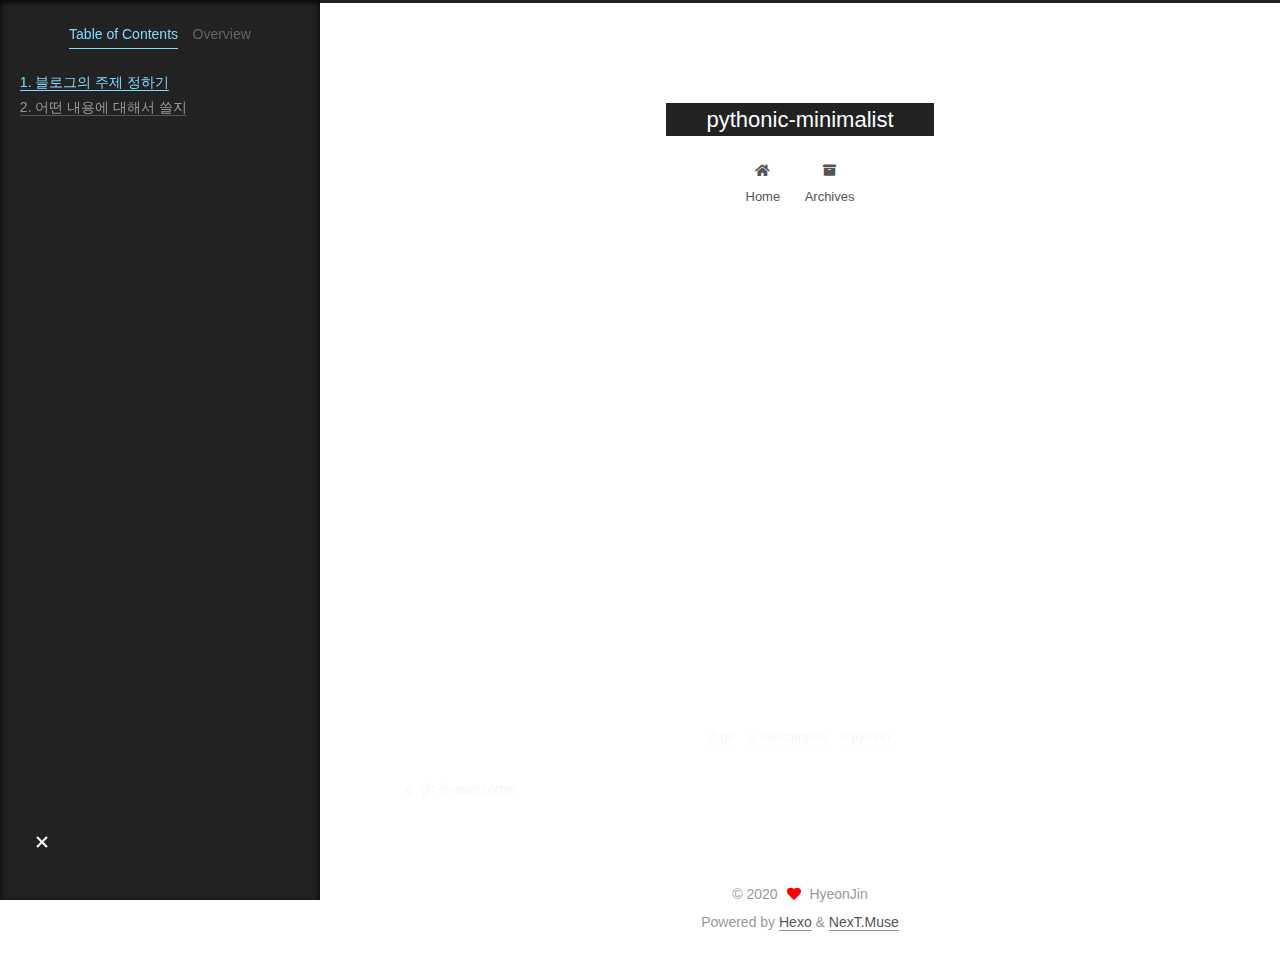
<file: 2020/04/22/what-is-topic-blog/index.html>
<!DOCTYPE html>
<html lang="en">
<head>
  <meta charset="UTF-8">
<meta name="viewport" content="width=device-width, initial-scale=1, maximum-scale=2">
<meta name="theme-color" content="#222">
<meta name="generator" content="Hexo 4.2.0">
  <link rel="apple-touch-icon" sizes="180x180" href="/images/apple-touch-icon-next.png">
  <link rel="icon" type="image/png" sizes="32x32" href="/images/favicon-32x32-next.png">
  <link rel="icon" type="image/png" sizes="16x16" href="/images/favicon-16x16-next.png">
  <link rel="mask-icon" href="/images/logo.svg" color="#222">

<link rel="stylesheet" href="/css/main.css">


<link rel="stylesheet" href="/lib/font-awesome/css/all.min.css">

<script id="hexo-configurations">
    var NexT = window.NexT || {};
    var CONFIG = {"hostname":"whguswls58.github.io","root":"/","scheme":"Muse","version":"7.8.0","exturl":false,"sidebar":{"position":"left","display":"post","padding":18,"offset":12,"onmobile":false},"copycode":{"enable":false,"show_result":false,"style":null},"back2top":{"enable":true,"sidebar":false,"scrollpercent":false},"bookmark":{"enable":false,"color":"#222","save":"auto"},"fancybox":false,"mediumzoom":false,"lazyload":false,"pangu":false,"comments":{"style":"tabs","active":null,"storage":true,"lazyload":false,"nav":null},"algolia":{"hits":{"per_page":10},"labels":{"input_placeholder":"Search for Posts","hits_empty":"We didn't find any results for the search: ${query}","hits_stats":"${hits} results found in ${time} ms"}},"localsearch":{"enable":false,"trigger":"auto","top_n_per_article":1,"unescape":false,"preload":false},"motion":{"enable":true,"async":false,"transition":{"post_block":"fadeIn","post_header":"slideDownIn","post_body":"slideDownIn","coll_header":"slideLeftIn","sidebar":"slideUpIn"}}};
  </script>

  <meta name="description" content="블로그의 주제 정하기 학습 리뷰용 블로그…? 관심있는 기술 리뷰 블로그…?  어떤 내용에 대해서 쓸지 코드 정리 방법…?">
<meta property="og:type" content="article">
<meta property="og:title" content="what-is-topic-blog">
<meta property="og:url" content="https://whguswls58.github.io/2020/04/22/what-is-topic-blog/index.html">
<meta property="og:site_name" content="pythonic-minimalist">
<meta property="og:description" content="블로그의 주제 정하기 학습 리뷰용 블로그…? 관심있는 기술 리뷰 블로그…?  어떤 내용에 대해서 쓸지 코드 정리 방법…?">
<meta property="og:locale" content="en_US">
<meta property="article:published_time" content="2020-04-22T04:50:22.000Z">
<meta property="article:modified_time" content="2020-04-22T04:53:44.771Z">
<meta property="article:author" content="HyeonJin">
<meta property="article:tag" content="git">
<meta property="article:tag" content="fastcampus">
<meta property="article:tag" content="python">
<meta name="twitter:card" content="summary">

<link rel="canonical" href="https://whguswls58.github.io/2020/04/22/what-is-topic-blog/">


<script id="page-configurations">
  // https://hexo.io/docs/variables.html
  CONFIG.page = {
    sidebar: "",
    isHome : false,
    isPost : true,
    lang   : 'en'
  };
</script>

  <title>what-is-topic-blog | pythonic-minimalist</title>
  






  <noscript>
  <style>
  .use-motion .brand,
  .use-motion .menu-item,
  .sidebar-inner,
  .use-motion .post-block,
  .use-motion .pagination,
  .use-motion .comments,
  .use-motion .post-header,
  .use-motion .post-body,
  .use-motion .collection-header { opacity: initial; }

  .use-motion .site-title,
  .use-motion .site-subtitle {
    opacity: initial;
    top: initial;
  }

  .use-motion .logo-line-before i { left: initial; }
  .use-motion .logo-line-after i { right: initial; }
  </style>
</noscript>

</head>

<body itemscope itemtype="http://schema.org/WebPage">
  <div class="container use-motion">
    <div class="headband"></div>

    <header class="header" itemscope itemtype="http://schema.org/WPHeader">
      <div class="header-inner"><div class="site-brand-container">
  <div class="site-nav-toggle">
    <div class="toggle" aria-label="Toggle navigation bar">
      <span class="toggle-line toggle-line-first"></span>
      <span class="toggle-line toggle-line-middle"></span>
      <span class="toggle-line toggle-line-last"></span>
    </div>
  </div>

  <div class="site-meta">

    <a href="/" class="brand" rel="start">
      <span class="logo-line-before"><i></i></span>
      <h1 class="site-title">pythonic-minimalist</h1>
      <span class="logo-line-after"><i></i></span>
    </a>
  </div>

  <div class="site-nav-right">
    <div class="toggle popup-trigger">
    </div>
  </div>
</div>




<nav class="site-nav">
  <ul id="menu" class="main-menu menu">
        <li class="menu-item menu-item-home">

    <a href="/" rel="section"><i class="fa fa-home fa-fw"></i>Home</a>

  </li>
        <li class="menu-item menu-item-archives">

    <a href="/archives/" rel="section"><i class="fa fa-archive fa-fw"></i>Archives</a>

  </li>
  </ul>
</nav>




</div>
    </header>

    
  <div class="back-to-top">
    <i class="fa fa-arrow-up"></i>
    <span>0%</span>
  </div>


    <main class="main">
      <div class="main-inner">
        <div class="content-wrap">
          

          <div class="content post posts-expand">
            

    
  
  
  <article itemscope itemtype="http://schema.org/Article" class="post-block" lang="en">
    <link itemprop="mainEntityOfPage" href="https://whguswls58.github.io/2020/04/22/what-is-topic-blog/">

    <span hidden itemprop="author" itemscope itemtype="http://schema.org/Person">
      <meta itemprop="image" content="/images/avatar.gif">
      <meta itemprop="name" content="HyeonJin">
      <meta itemprop="description" content="">
    </span>

    <span hidden itemprop="publisher" itemscope itemtype="http://schema.org/Organization">
      <meta itemprop="name" content="pythonic-minimalist">
    </span>
      <header class="post-header">
        <h1 class="post-title" itemprop="name headline">
          what-is-topic-blog
        </h1>

        <div class="post-meta">
            <span class="post-meta-item">
              <span class="post-meta-item-icon">
                <i class="far fa-calendar"></i>
              </span>
              <span class="post-meta-item-text">Posted on</span>
              

              <time title="Created: 2020-04-22 13:50:22 / Modified: 13:53:44" itemprop="dateCreated datePublished" datetime="2020-04-22T13:50:22+09:00">2020-04-22</time>
            </span>

          

        </div>
      </header>

    
    
    
    <div class="post-body" itemprop="articleBody">

      
        <h3 id="블로그의-주제-정하기"><a href="#블로그의-주제-정하기" class="headerlink" title="블로그의 주제 정하기"></a>블로그의 주제 정하기</h3><ul>
<li>학습 리뷰용 블로그…?</li>
<li>관심있는 기술 리뷰 블로그…?</li>
</ul>
<h3 id="어떤-내용에-대해서-쓸지"><a href="#어떤-내용에-대해서-쓸지" class="headerlink" title="어떤 내용에 대해서 쓸지"></a>어떤 내용에 대해서 쓸지</h3><ul>
<li>코드 정리 방법…?</li>
</ul>

    </div>

    
    
    

      <footer class="post-footer">
          <div class="post-tags">
              <a href="/tags/git/" rel="tag"># git</a>
              <a href="/tags/fastcampus/" rel="tag"># fastcampus</a>
              <a href="/tags/python/" rel="tag"># python</a>
          </div>

        


        
    <div class="post-nav">
      <div class="post-nav-item">
    <a href="/2020/04/17/git-is-awesome/" rel="prev" title="git-is-awesome">
      <i class="fa fa-chevron-left"></i> git-is-awesome
    </a></div>
      <div class="post-nav-item"></div>
    </div>
      </footer>
    
  </article>
  
  
  



          </div>
          

<script>
  window.addEventListener('tabs:register', () => {
    let { activeClass } = CONFIG.comments;
    if (CONFIG.comments.storage) {
      activeClass = localStorage.getItem('comments_active') || activeClass;
    }
    if (activeClass) {
      let activeTab = document.querySelector(`a[href="#comment-${activeClass}"]`);
      if (activeTab) {
        activeTab.click();
      }
    }
  });
  if (CONFIG.comments.storage) {
    window.addEventListener('tabs:click', event => {
      if (!event.target.matches('.tabs-comment .tab-content .tab-pane')) return;
      let commentClass = event.target.classList[1];
      localStorage.setItem('comments_active', commentClass);
    });
  }
</script>

        </div>
          
  
  <div class="toggle sidebar-toggle">
    <span class="toggle-line toggle-line-first"></span>
    <span class="toggle-line toggle-line-middle"></span>
    <span class="toggle-line toggle-line-last"></span>
  </div>

  <aside class="sidebar">
    <div class="sidebar-inner">

      <ul class="sidebar-nav motion-element">
        <li class="sidebar-nav-toc">
          Table of Contents
        </li>
        <li class="sidebar-nav-overview">
          Overview
        </li>
      </ul>

      <!--noindex-->
      <div class="post-toc-wrap sidebar-panel">
          <div class="post-toc motion-element"><ol class="nav"><li class="nav-item nav-level-3"><a class="nav-link" href="#블로그의-주제-정하기"><span class="nav-number">1.</span> <span class="nav-text">블로그의 주제 정하기</span></a></li><li class="nav-item nav-level-3"><a class="nav-link" href="#어떤-내용에-대해서-쓸지"><span class="nav-number">2.</span> <span class="nav-text">어떤 내용에 대해서 쓸지</span></a></li></ol></div>
      </div>
      <!--/noindex-->

      <div class="site-overview-wrap sidebar-panel">
        <div class="site-author motion-element" itemprop="author" itemscope itemtype="http://schema.org/Person">
  <p class="site-author-name" itemprop="name">HyeonJin</p>
  <div class="site-description" itemprop="description"></div>
</div>
<div class="site-state-wrap motion-element">
  <nav class="site-state">
      <div class="site-state-item site-state-posts">
          <a href="/archives/">
        
          <span class="site-state-item-count">3</span>
          <span class="site-state-item-name">posts</span>
        </a>
      </div>
      <div class="site-state-item site-state-tags">
        <span class="site-state-item-count">3</span>
        <span class="site-state-item-name">tags</span>
      </div>
  </nav>
</div>



      </div>

    </div>
  </aside>
  <div id="sidebar-dimmer"></div>


      </div>
    </main>

    <footer class="footer">
      <div class="footer-inner">
        

        

<div class="copyright">
  
  &copy; 
  <span itemprop="copyrightYear">2020</span>
  <span class="with-love">
    <i class="fa fa-heart"></i>
  </span>
  <span class="author" itemprop="copyrightHolder">HyeonJin</span>
</div>
  <div class="powered-by">Powered by <a href="https://hexo.io/" class="theme-link" rel="noopener" target="_blank">Hexo</a> & <a href="https://muse.theme-next.org/" class="theme-link" rel="noopener" target="_blank">NexT.Muse</a>
  </div>

        








      </div>
    </footer>
  </div>

  
  <script src="/lib/anime.min.js"></script>
  <script src="/lib/velocity/velocity.min.js"></script>
  <script src="/lib/velocity/velocity.ui.min.js"></script>

<script src="/js/utils.js"></script>

<script src="/js/motion.js"></script>


<script src="/js/schemes/muse.js"></script>


<script src="/js/next-boot.js"></script>




  















  

  

</body>
</html>
</file>
<file: css/main.css>
:root {
  --body-bg-color: #fff;
  --content-bg-color: #fff;
  --card-bg-color: #f5f5f5;
  --text-color: #555;
  --blockquote-color: #666;
  --link-color: #555;
  --link-hover-color: #222;
  --brand-color: #fff;
  --brand-hover-color: #fff;
  --table-row-odd-bg-color: #f9f9f9;
  --table-row-hover-bg-color: #f5f5f5;
  --menu-item-bg-color: #f5f5f5;
  --btn-default-bg: #222;
  --btn-default-color: #fff;
  --btn-default-border-color: #222;
  --btn-default-hover-bg: #fff;
  --btn-default-hover-color: #222;
  --btn-default-hover-border-color: #222;
}
html {
  line-height: 1.15; /* 1 */
  -webkit-text-size-adjust: 100%; /* 2 */
}
body {
  margin: 0;
}
main {
  display: block;
}
h1 {
  font-size: 2em;
  margin: 0.67em 0;
}
hr {
  box-sizing: content-box; /* 1 */
  height: 0; /* 1 */
  overflow: visible; /* 2 */
}
pre {
  font-family: monospace, monospace; /* 1 */
  font-size: 1em; /* 2 */
}
a {
  background: transparent;
}
abbr[title] {
  border-bottom: none; /* 1 */
  text-decoration: underline; /* 2 */
  text-decoration: underline dotted; /* 2 */
}
b,
strong {
  font-weight: bolder;
}
code,
kbd,
samp {
  font-family: monospace, monospace; /* 1 */
  font-size: 1em; /* 2 */
}
small {
  font-size: 80%;
}
sub,
sup {
  font-size: 75%;
  line-height: 0;
  position: relative;
  vertical-align: baseline;
}
sub {
  bottom: -0.25em;
}
sup {
  top: -0.5em;
}
img {
  border-style: none;
}
button,
input,
optgroup,
select,
textarea {
  font-family: inherit; /* 1 */
  font-size: 100%; /* 1 */
  line-height: 1.15; /* 1 */
  margin: 0; /* 2 */
}
button,
input {
/* 1 */
  overflow: visible;
}
button,
select {
/* 1 */
  text-transform: none;
}
button,
[type='button'],
[type='reset'],
[type='submit'] {
  -webkit-appearance: button;
}
button::-moz-focus-inner,
[type='button']::-moz-focus-inner,
[type='reset']::-moz-focus-inner,
[type='submit']::-moz-focus-inner {
  border-style: none;
  padding: 0;
}
button:-moz-focusring,
[type='button']:-moz-focusring,
[type='reset']:-moz-focusring,
[type='submit']:-moz-focusring {
  outline: 1px dotted ButtonText;
}
fieldset {
  padding: 0.35em 0.75em 0.625em;
}
legend {
  box-sizing: border-box; /* 1 */
  color: inherit; /* 2 */
  display: table; /* 1 */
  max-width: 100%; /* 1 */
  padding: 0; /* 3 */
  white-space: normal; /* 1 */
}
progress {
  vertical-align: baseline;
}
textarea {
  overflow: auto;
}
[type='checkbox'],
[type='radio'] {
  box-sizing: border-box; /* 1 */
  padding: 0; /* 2 */
}
[type='number']::-webkit-inner-spin-button,
[type='number']::-webkit-outer-spin-button {
  height: auto;
}
[type='search'] {
  outline-offset: -2px; /* 2 */
  -webkit-appearance: textfield; /* 1 */
}
[type='search']::-webkit-search-decoration {
  -webkit-appearance: none;
}
::-webkit-file-upload-button {
  font: inherit; /* 2 */
  -webkit-appearance: button; /* 1 */
}
details {
  display: block;
}
summary {
  display: list-item;
}
template {
  display: none;
}
[hidden] {
  display: none;
}
::selection {
  background: #262a30;
  color: #eee;
}
html,
body {
  height: 100%;
}
body {
  background: var(--body-bg-color);
  color: var(--text-color);
  font-family: 'Lato', "PingFang SC", "Microsoft YaHei", sans-serif;
  font-size: 1em;
  line-height: 2;
}
@media (max-width: 991px) {
  body {
    padding-left: 0 !important;
    padding-right: 0 !important;
  }
}
h1,
h2,
h3,
h4,
h5,
h6 {
  font-family: 'Lato', "PingFang SC", "Microsoft YaHei", sans-serif;
  font-weight: bold;
  line-height: 1.5;
  margin: 20px 0 15px;
}
h1 {
  font-size: 1.5em;
}
h2 {
  font-size: 1.375em;
}
h3 {
  font-size: 1.25em;
}
h4 {
  font-size: 1.125em;
}
h5 {
  font-size: 1em;
}
h6 {
  font-size: 0.875em;
}
p {
  margin: 0 0 20px 0;
}
a,
span.exturl {
  border-bottom: 1px solid #999;
  color: var(--link-color);
  outline: 0;
  text-decoration: none;
  overflow-wrap: break-word;
  word-wrap: break-word;
  cursor: pointer;
}
a:hover,
span.exturl:hover {
  border-bottom-color: var(--link-hover-color);
  color: var(--link-hover-color);
}
iframe,
img,
video {
  display: block;
  margin-left: auto;
  margin-right: auto;
  max-width: 100%;
}
hr {
  background-image: repeating-linear-gradient(-45deg, #ddd, #ddd 4px, transparent 4px, transparent 8px);
  border: 0;
  height: 3px;
  margin: 40px 0;
}
blockquote {
  border-left: 4px solid #ddd;
  color: var(--blockquote-color);
  margin: 0;
  padding: 0 15px;
}
blockquote cite::before {
  content: '-';
  padding: 0 5px;
}
dt {
  font-weight: bold;
}
dd {
  margin: 0;
  padding: 0;
}
kbd {
  background-color: #f5f5f5;
  background-image: linear-gradient(#eee, #fff, #eee);
  border: 1px solid #ccc;
  border-radius: 0.2em;
  box-shadow: 0.1em 0.1em 0.2em rgba(0,0,0,0.1);
  color: #555;
  font-family: inherit;
  padding: 0.1em 0.3em;
  white-space: nowrap;
}
.table-container {
  overflow: auto;
}
table {
  border-collapse: collapse;
  border-spacing: 0;
  font-size: 0.875em;
  margin: 0 0 20px 0;
  width: 100%;
}
tbody tr:nth-of-type(odd) {
  background: var(--table-row-odd-bg-color);
}
tbody tr:hover {
  background: var(--table-row-hover-bg-color);
}
caption,
th,
td {
  font-weight: normal;
  padding: 8px;
  text-align: left;
  vertical-align: middle;
}
th,
td {
  border: 1px solid #ddd;
  border-bottom: 3px solid #ddd;
}
th {
  font-weight: 700;
  padding-bottom: 10px;
}
td {
  border-bottom-width: 1px;
}
.btn {
  background: var(--btn-default-bg);
  border: 2px solid var(--btn-default-border-color);
  border-radius: 0;
  color: var(--btn-default-color);
  display: inline-block;
  font-size: 0.875em;
  line-height: 2;
  padding: 0 20px;
  text-decoration: none;
  transition-property: background-color;
  transition-delay: 0s;
  transition-duration: 0.2s;
  transition-timing-function: ease-in-out;
}
.btn:hover {
  background: var(--btn-default-hover-bg);
  border-color: var(--btn-default-hover-border-color);
  color: var(--btn-default-hover-color);
}
.btn + .btn {
  margin: 0 0 8px 8px;
}
.btn .fa-fw {
  text-align: left;
  width: 1.285714285714286em;
}
.toggle {
  line-height: 0;
}
.toggle .toggle-line {
  background: #fff;
  display: inline-block;
  height: 2px;
  left: 0;
  position: relative;
  top: 0;
  transition: all 0.4s;
  vertical-align: top;
  width: 100%;
}
.toggle .toggle-line:not(:first-child) {
  margin-top: 3px;
}
.toggle.toggle-arrow .toggle-line-first {
  left: 50%;
  top: 2px;
  transform: rotate(45deg);
  width: 50%;
}
.toggle.toggle-arrow .toggle-line-middle {
  left: 2px;
  width: 90%;
}
.toggle.toggle-arrow .toggle-line-last {
  left: 50%;
  top: -2px;
  transform: rotate(-45deg);
  width: 50%;
}
.toggle.toggle-close .toggle-line-first {
  transform: rotate(-45deg);
  top: 5px;
}
.toggle.toggle-close .toggle-line-middle {
  opacity: 0;
}
.toggle.toggle-close .toggle-line-last {
  transform: rotate(45deg);
  top: -5px;
}
.highlight,
pre {
  background: #f7f7f7;
  color: #4d4d4c;
  line-height: 1.6;
  margin: 0 auto 20px;
}
pre,
code {
  font-family: consolas, Menlo, monospace, "PingFang SC", "Microsoft YaHei";
}
code {
  background: #eee;
  border-radius: 3px;
  color: #555;
  padding: 2px 4px;
  overflow-wrap: break-word;
  word-wrap: break-word;
}
.highlight *::selection {
  background: #d6d6d6;
}
.highlight pre {
  border: 0;
  margin: 0;
  padding: 10px 0;
}
.highlight table {
  border: 0;
  margin: 0;
  width: auto;
}
.highlight td {
  border: 0;
  padding: 0;
}
.highlight figcaption {
  background: #eff2f3;
  color: #4d4d4c;
  display: flex;
  font-size: 0.875em;
  justify-content: space-between;
  line-height: 1.2;
  padding: 0.5em;
}
.highlight figcaption a {
  color: #4d4d4c;
}
.highlight figcaption a:hover {
  border-bottom-color: #4d4d4c;
}
.highlight .gutter {
  -moz-user-select: none;
  -ms-user-select: none;
  -webkit-user-select: none;
  user-select: none;
}
.highlight .gutter pre {
  background: #eff2f3;
  color: #869194;
  padding-left: 10px;
  padding-right: 10px;
  text-align: right;
}
.highlight .code pre {
  background: #f7f7f7;
  padding-left: 10px;
  width: 100%;
}
.gist table {
  width: auto;
}
.gist table td {
  border: 0;
}
pre {
  overflow: auto;
  padding: 10px;
}
pre code {
  background: none;
  color: #4d4d4c;
  font-size: 0.875em;
  padding: 0;
  text-shadow: none;
}
pre .deletion {
  background: #fdd;
}
pre .addition {
  background: #dfd;
}
pre .meta {
  color: #eab700;
  -moz-user-select: none;
  -ms-user-select: none;
  -webkit-user-select: none;
  user-select: none;
}
pre .comment {
  color: #8e908c;
}
pre .variable,
pre .attribute,
pre .tag,
pre .name,
pre .regexp,
pre .ruby .constant,
pre .xml .tag .title,
pre .xml .pi,
pre .xml .doctype,
pre .html .doctype,
pre .css .id,
pre .css .class,
pre .css .pseudo {
  color: #c82829;
}
pre .number,
pre .preprocessor,
pre .built_in,
pre .builtin-name,
pre .literal,
pre .params,
pre .constant,
pre .command {
  color: #f5871f;
}
pre .ruby .class .title,
pre .css .rules .attribute,
pre .string,
pre .symbol,
pre .value,
pre .inheritance,
pre .header,
pre .ruby .symbol,
pre .xml .cdata,
pre .special,
pre .formula {
  color: #718c00;
}
pre .title,
pre .css .hexcolor {
  color: #3e999f;
}
pre .function,
pre .python .decorator,
pre .python .title,
pre .ruby .function .title,
pre .ruby .title .keyword,
pre .perl .sub,
pre .javascript .title,
pre .coffeescript .title {
  color: #4271ae;
}
pre .keyword,
pre .javascript .function {
  color: #8959a8;
}
.blockquote-center {
  border-left: none;
  margin: 40px 0;
  padding: 0;
  position: relative;
  text-align: center;
}
.blockquote-center .fa {
  display: block;
  opacity: 0.6;
  position: absolute;
  width: 100%;
}
.blockquote-center .fa-quote-left {
  border-top: 1px solid #ccc;
  text-align: left;
  top: -20px;
}
.blockquote-center .fa-quote-right {
  border-bottom: 1px solid #ccc;
  text-align: right;
  bottom: -20px;
}
.blockquote-center p,
.blockquote-center div {
  text-align: center;
}
.post-body .group-picture img {
  margin: 0 auto;
  padding: 0 3px;
}
.group-picture-row {
  margin-bottom: 6px;
  overflow: hidden;
}
.group-picture-column {
  float: left;
  margin-bottom: 10px;
}
.post-body .label {
  color: #555;
  display: inline;
  padding: 0 2px;
}
.post-body .label.default {
  background: #f0f0f0;
}
.post-body .label.primary {
  background: #efe6f7;
}
.post-body .label.info {
  background: #e5f2f8;
}
.post-body .label.success {
  background: #e7f4e9;
}
.post-body .label.warning {
  background: #fcf6e1;
}
.post-body .label.danger {
  background: #fae8eb;
}
.post-body .tabs {
  margin-bottom: 20px;
}
.post-body .tabs,
.tabs-comment {
  display: block;
  padding-top: 10px;
  position: relative;
}
.post-body .tabs ul.nav-tabs,
.tabs-comment ul.nav-tabs {
  display: flex;
  flex-wrap: wrap;
  margin: 0;
  margin-bottom: -1px;
  padding: 0;
}
@media (max-width: 413px) {
  .post-body .tabs ul.nav-tabs,
  .tabs-comment ul.nav-tabs {
    display: block;
    margin-bottom: 5px;
  }
}
.post-body .tabs ul.nav-tabs li.tab,
.tabs-comment ul.nav-tabs li.tab {
  border-bottom: 1px solid #ddd;
  border-left: 1px solid transparent;
  border-right: 1px solid transparent;
  border-top: 3px solid transparent;
  flex-grow: 1;
  list-style-type: none;
  border-radius: 0 0 0 0;
}
@media (max-width: 413px) {
  .post-body .tabs ul.nav-tabs li.tab,
  .tabs-comment ul.nav-tabs li.tab {
    border-bottom: 1px solid transparent;
    border-left: 3px solid transparent;
    border-right: 1px solid transparent;
    border-top: 1px solid transparent;
  }
}
@media (max-width: 413px) {
  .post-body .tabs ul.nav-tabs li.tab,
  .tabs-comment ul.nav-tabs li.tab {
    border-radius: 0;
  }
}
.post-body .tabs ul.nav-tabs li.tab a,
.tabs-comment ul.nav-tabs li.tab a {
  border-bottom: initial;
  display: block;
  line-height: 1.8;
  outline: 0;
  padding: 0.25em 0.75em;
  text-align: center;
  transition-delay: 0s;
  transition-duration: 0.2s;
  transition-timing-function: ease-out;
}
.post-body .tabs ul.nav-tabs li.tab a i,
.tabs-comment ul.nav-tabs li.tab a i {
  width: 1.285714285714286em;
}
.post-body .tabs ul.nav-tabs li.tab.active,
.tabs-comment ul.nav-tabs li.tab.active {
  border-bottom: 1px solid transparent;
  border-left: 1px solid #ddd;
  border-right: 1px solid #ddd;
  border-top: 3px solid #fc6423;
}
@media (max-width: 413px) {
  .post-body .tabs ul.nav-tabs li.tab.active,
  .tabs-comment ul.nav-tabs li.tab.active {
    border-bottom: 1px solid #ddd;
    border-left: 3px solid #fc6423;
    border-right: 1px solid #ddd;
    border-top: 1px solid #ddd;
  }
}
.post-body .tabs ul.nav-tabs li.tab.active a,
.tabs-comment ul.nav-tabs li.tab.active a {
  color: var(--link-color);
  cursor: default;
}
.post-body .tabs .tab-content .tab-pane,
.tabs-comment .tab-content .tab-pane {
  border: 1px solid #ddd;
  border-top: 0;
  padding: 20px 20px 0 20px;
  border-radius: 0;
}
.post-body .tabs .tab-content .tab-pane:not(.active),
.tabs-comment .tab-content .tab-pane:not(.active) {
  display: none;
}
.post-body .tabs .tab-content .tab-pane.active,
.tabs-comment .tab-content .tab-pane.active {
  display: block;
}
.post-body .tabs .tab-content .tab-pane.active:nth-of-type(1),
.tabs-comment .tab-content .tab-pane.active:nth-of-type(1) {
  border-radius: 0 0 0 0;
}
@media (max-width: 413px) {
  .post-body .tabs .tab-content .tab-pane.active:nth-of-type(1),
  .tabs-comment .tab-content .tab-pane.active:nth-of-type(1) {
    border-radius: 0;
  }
}
.post-body .note {
  border-radius: 3px;
  margin-bottom: 20px;
  padding: 1em;
  position: relative;
  border: 1px solid #eee;
  border-left-width: 5px;
}
.post-body .note h2,
.post-body .note h3,
.post-body .note h4,
.post-body .note h5,
.post-body .note h6 {
  margin-top: 0;
  border-bottom: initial;
  margin-bottom: 0;
  padding-top: 0;
}
.post-body .note p:first-child,
.post-body .note ul:first-child,
.post-body .note ol:first-child,
.post-body .note table:first-child,
.post-body .note pre:first-child,
.post-body .note blockquote:first-child,
.post-body .note img:first-child {
  margin-top: 0;
}
.post-body .note p:last-child,
.post-body .note ul:last-child,
.post-body .note ol:last-child,
.post-body .note table:last-child,
.post-body .note pre:last-child,
.post-body .note blockquote:last-child,
.post-body .note img:last-child {
  margin-bottom: 0;
}
.post-body .note.default {
  border-left-color: #777;
}
.post-body .note.default h2,
.post-body .note.default h3,
.post-body .note.default h4,
.post-body .note.default h5,
.post-body .note.default h6 {
  color: #777;
}
.post-body .note.primary {
  border-left-color: #6f42c1;
}
.post-body .note.primary h2,
.post-body .note.primary h3,
.post-body .note.primary h4,
.post-body .note.primary h5,
.post-body .note.primary h6 {
  color: #6f42c1;
}
.post-body .note.info {
  border-left-color: #428bca;
}
.post-body .note.info h2,
.post-body .note.info h3,
.post-body .note.info h4,
.post-body .note.info h5,
.post-body .note.info h6 {
  color: #428bca;
}
.post-body .note.success {
  border-left-color: #5cb85c;
}
.post-body .note.success h2,
.post-body .note.success h3,
.post-body .note.success h4,
.post-body .note.success h5,
.post-body .note.success h6 {
  color: #5cb85c;
}
.post-body .note.warning {
  border-left-color: #f0ad4e;
}
.post-body .note.warning h2,
.post-body .note.warning h3,
.post-body .note.warning h4,
.post-body .note.warning h5,
.post-body .note.warning h6 {
  color: #f0ad4e;
}
.post-body .note.danger {
  border-left-color: #d9534f;
}
.post-body .note.danger h2,
.post-body .note.danger h3,
.post-body .note.danger h4,
.post-body .note.danger h5,
.post-body .note.danger h6 {
  color: #d9534f;
}
.pagination .prev,
.pagination .next,
.pagination .page-number,
.pagination .space {
  display: inline-block;
  margin: 0 10px;
  padding: 0 11px;
  position: relative;
  top: -1px;
}
@media (max-width: 767px) {
  .pagination .prev,
  .pagination .next,
  .pagination .page-number,
  .pagination .space {
    margin: 0 5px;
  }
}
.pagination {
  border-top: 1px solid #eee;
  margin: 120px 0 0;
  text-align: center;
}
.pagination .prev,
.pagination .next,
.pagination .page-number {
  border-bottom: 0;
  border-top: 1px solid #eee;
  transition-property: border-color;
  transition-delay: 0s;
  transition-duration: 0.2s;
  transition-timing-function: ease-in-out;
}
.pagination .prev:hover,
.pagination .next:hover,
.pagination .page-number:hover {
  border-top-color: #222;
}
.pagination .space {
  margin: 0;
  padding: 0;
}
.pagination .prev {
  margin-left: 0;
}
.pagination .next {
  margin-right: 0;
}
.pagination .page-number.current {
  background: #ccc;
  border-top-color: #ccc;
  color: #fff;
}
@media (max-width: 767px) {
  .pagination {
    border-top: none;
  }
  .pagination .prev,
  .pagination .next,
  .pagination .page-number {
    border-bottom: 1px solid #eee;
    border-top: 0;
    margin-bottom: 10px;
    padding: 0 10px;
  }
  .pagination .prev:hover,
  .pagination .next:hover,
  .pagination .page-number:hover {
    border-bottom-color: #222;
  }
}
.comments {
  margin-top: 60px;
  overflow: hidden;
}
.comment-button-group {
  display: flex;
  flex-wrap: wrap-reverse;
  justify-content: center;
  margin: 1em 0;
}
.comment-button-group .comment-button {
  margin: 0.1em 0.2em;
}
.comment-button-group .comment-button.active {
  background: var(--btn-default-hover-bg);
  border-color: var(--btn-default-hover-border-color);
  color: var(--btn-default-hover-color);
}
.comment-position {
  display: none;
}
.comment-position.active {
  display: block;
}
.tabs-comment {
  background: var(--content-bg-color);
  margin-top: 4em;
  padding-top: 0;
}
.tabs-comment .comments {
  border: 0;
  box-shadow: none;
  margin-top: 0;
  padding-top: 0;
}
.container {
  min-height: 100%;
  position: relative;
}
.main-inner {
  margin: 0 auto;
  width: 700px;
}
@media (min-width: 1200px) {
  .main-inner {
    width: 800px;
  }
}
@media (min-width: 1600px) {
  .main-inner {
    width: 900px;
  }
}
@media (max-width: 767px) {
  .content-wrap {
    padding: 0 20px;
  }
}
.header {
  background: transparent;
}
.header-inner {
  margin: 0 auto;
  width: 700px;
}
@media (min-width: 1200px) {
  .header-inner {
    width: 800px;
  }
}
@media (min-width: 1600px) {
  .header-inner {
    width: 900px;
  }
}
.site-brand-container {
  display: flex;
  flex-shrink: 0;
  padding: 0 10px;
}
.headband {
  background: #222;
  height: 3px;
}
.site-meta {
  flex-grow: 1;
  text-align: center;
}
@media (max-width: 767px) {
  .site-meta {
    text-align: center;
  }
}
.brand {
  border-bottom: none;
  color: var(--brand-color);
  display: inline-block;
  line-height: 1.375em;
  padding: 0 40px;
  position: relative;
}
.brand:hover {
  color: var(--brand-hover-color);
}
.site-title {
  font-family: 'Lato', "PingFang SC", "Microsoft YaHei", sans-serif;
  font-size: 1.375em;
  font-weight: normal;
  margin: 0;
}
.site-subtitle {
  color: #999;
  font-size: 0.8125em;
  margin: 10px 0;
}
.use-motion .brand {
  opacity: 0;
}
.use-motion .site-title,
.use-motion .site-subtitle,
.use-motion .custom-logo-image {
  opacity: 0;
  position: relative;
  top: -10px;
}
.site-nav-toggle,
.site-nav-right {
  display: none;
}
@media (max-width: 767px) {
  .site-nav-toggle,
  .site-nav-right {
    display: flex;
    flex-direction: column;
    justify-content: center;
  }
}
.site-nav-toggle .toggle,
.site-nav-right .toggle {
  color: var(--text-color);
  padding: 10px;
  width: 22px;
}
.site-nav-toggle .toggle .toggle-line,
.site-nav-right .toggle .toggle-line {
  background: var(--text-color);
  border-radius: 1px;
}
.site-nav {
  display: block;
}
@media (max-width: 767px) {
  .site-nav {
    clear: both;
    display: none;
  }
}
.site-nav.site-nav-on {
  display: block;
}
.menu {
  margin-top: 20px;
  padding-left: 0;
  text-align: center;
}
.menu-item {
  display: inline-block;
  list-style: none;
  margin: 0 10px;
}
@media (max-width: 767px) {
  .menu-item {
    display: block;
    margin-top: 10px;
  }
  .menu-item.menu-item-search {
    display: none;
  }
}
.menu-item a,
.menu-item span.exturl {
  border-bottom: 0;
  display: block;
  font-size: 0.8125em;
  transition-property: border-color;
  transition-delay: 0s;
  transition-duration: 0.2s;
  transition-timing-function: ease-in-out;
}
@media (hover: none) {
  .menu-item a:hover,
  .menu-item span.exturl:hover {
    border-bottom-color: transparent !important;
  }
}
.menu-item .fa,
.menu-item .fab,
.menu-item .far,
.menu-item .fas {
  margin-right: 8px;
}
.menu-item .badge {
  display: inline-block;
  font-weight: bold;
  line-height: 1;
  margin-left: 0.35em;
  margin-top: 0.35em;
  text-align: center;
  white-space: nowrap;
}
@media (max-width: 767px) {
  .menu-item .badge {
    float: right;
    margin-left: 0;
  }
}
.menu-item-active a,
.menu .menu-item a:hover,
.menu .menu-item span.exturl:hover {
  background: var(--menu-item-bg-color);
}
.use-motion .menu-item {
  opacity: 0;
}
.sidebar {
  background: #222;
  bottom: 0;
  box-shadow: inset 0 2px 6px #000;
  position: fixed;
  top: 0;
}
@media (max-width: 991px) {
  .sidebar {
    display: none;
  }
}
.sidebar-inner {
  color: #999;
  padding: 18px 10px;
  text-align: center;
}
.cc-license {
  margin-top: 10px;
  text-align: center;
}
.cc-license .cc-opacity {
  border-bottom: none;
  opacity: 0.7;
}
.cc-license .cc-opacity:hover {
  opacity: 0.9;
}
.cc-license img {
  display: inline-block;
}
.site-author-image {
  border: 2px solid #333;
  display: block;
  margin: 0 auto;
  max-width: 96px;
  padding: 2px;
}
.site-author-name {
  color: #f5f5f5;
  font-weight: normal;
  margin: 5px 0 0;
  text-align: center;
}
.site-description {
  color: #999;
  font-size: 1em;
  margin-top: 5px;
  text-align: center;
}
.links-of-author {
  margin-top: 15px;
}
.links-of-author a,
.links-of-author span.exturl {
  border-bottom-color: #555;
  display: inline-block;
  font-size: 0.8125em;
  margin-bottom: 10px;
  margin-right: 10px;
  vertical-align: middle;
}
.links-of-author a::before,
.links-of-author span.exturl::before {
  background: #ffff95;
  border-radius: 50%;
  content: ' ';
  display: inline-block;
  height: 4px;
  margin-right: 3px;
  vertical-align: middle;
  width: 4px;
}
.sidebar-button {
  margin-top: 15px;
}
.sidebar-button a {
  border: 1px solid #fc6423;
  border-radius: 4px;
  color: #fc6423;
  display: inline-block;
  padding: 0 15px;
}
.sidebar-button a .fa,
.sidebar-button a .fab,
.sidebar-button a .far,
.sidebar-button a .fas {
  margin-right: 5px;
}
.sidebar-button a:hover {
  background: #fc6423;
  border: 1px solid #fc6423;
  color: #fff;
}
.sidebar-button a:hover .fa,
.sidebar-button a:hover .fab,
.sidebar-button a:hover .far,
.sidebar-button a:hover .fas {
  color: #fff;
}
.links-of-blogroll {
  font-size: 0.8125em;
  margin-top: 10px;
}
.links-of-blogroll-title {
  font-size: 0.875em;
  font-weight: 600;
  margin-top: 0;
}
.links-of-blogroll-list {
  list-style: none;
  margin: 0;
  padding: 0;
}
#sidebar-dimmer {
  display: none;
}
@media (max-width: 767px) {
  #sidebar-dimmer {
    background: #000;
    display: block;
    height: 100%;
    left: 100%;
    opacity: 0;
    position: fixed;
    top: 0;
    width: 100%;
    z-index: 1100;
  }
  .sidebar-active + #sidebar-dimmer {
    opacity: 0.7;
    transform: translateX(-100%);
    transition: opacity 0.5s;
  }
}
.sidebar-nav {
  margin: 0;
  padding-bottom: 20px;
  padding-left: 0;
}
.sidebar-nav li {
  border-bottom: 1px solid transparent;
  color: #666;
  cursor: pointer;
  display: inline-block;
  font-size: 0.875em;
}
.sidebar-nav li.sidebar-nav-overview {
  margin-left: 10px;
}
.sidebar-nav li:hover {
  color: #f5f5f5;
}
.sidebar-nav .sidebar-nav-active {
  border-bottom-color: #87daff;
  color: #87daff;
}
.sidebar-nav .sidebar-nav-active:hover {
  color: #87daff;
}
.sidebar-panel {
  display: none;
  overflow-x: hidden;
  overflow-y: auto;
}
.sidebar-panel-active {
  display: block;
}
.sidebar-toggle {
  background: #222;
  bottom: 45px;
  cursor: pointer;
  height: 14px;
  left: 30px;
  padding: 5px;
  position: fixed;
  width: 14px;
  z-index: 1300;
}
@media (max-width: 991px) {
  .sidebar-toggle {
    left: 20px;
    opacity: 0.8;
    display: none;
  }
}
.sidebar-toggle:hover .toggle-line {
  background: #87daff;
}
.post-toc {
  font-size: 0.875em;
}
.post-toc ol {
  list-style: none;
  margin: 0;
  padding: 0 2px 5px 10px;
  text-align: left;
}
.post-toc ol > ol {
  padding-left: 0;
}
.post-toc ol a {
  transition-property: all;
  transition-delay: 0s;
  transition-duration: 0.2s;
  transition-timing-function: ease-in-out;
}
.post-toc .nav-item {
  line-height: 1.8;
  overflow: hidden;
  text-overflow: ellipsis;
  white-space: nowrap;
}
.post-toc .nav .nav-child {
  display: none;
}
.post-toc .nav .active > .nav-child {
  display: block;
}
.post-toc .nav .active-current > .nav-child {
  display: block;
}
.post-toc .nav .active-current > .nav-child > .nav-item {
  display: block;
}
.post-toc .nav .active > a {
  border-bottom-color: #87daff;
  color: #87daff;
}
.post-toc .nav .active-current > a {
  color: #87daff;
}
.post-toc .nav .active-current > a:hover {
  color: #87daff;
}
.site-state {
  display: flex;
  justify-content: center;
  line-height: 1.4;
  margin-top: 10px;
  overflow: hidden;
  text-align: center;
  white-space: nowrap;
}
.site-state-item {
  padding: 0 15px;
}
.site-state-item:not(:first-child) {
  border-left: 1px solid #333;
}
.site-state-item a {
  border-bottom: none;
}
.site-state-item-count {
  display: block;
  font-size: 1.25em;
  font-weight: 600;
  text-align: center;
}
.site-state-item-name {
  color: inherit;
  font-size: 0.875em;
}
.footer {
  color: #999;
  font-size: 0.875em;
  padding: 20px 0;
}
.footer.footer-fixed {
  bottom: 0;
  left: 0;
  position: absolute;
  right: 0;
}
.footer-inner {
  box-sizing: border-box;
  margin: 0 auto;
  text-align: center;
  width: 700px;
}
@media (min-width: 1200px) {
  .footer-inner {
    width: 800px;
  }
}
@media (min-width: 1600px) {
  .footer-inner {
    width: 900px;
  }
}
.languages {
  display: inline-block;
  font-size: 1.125em;
  position: relative;
}
.languages .lang-select-label span {
  margin: 0 0.5em;
}
.languages .lang-select {
  height: 100%;
  left: 0;
  opacity: 0;
  position: absolute;
  top: 0;
  width: 100%;
}
.with-love {
  color: #ff0000;
  display: inline-block;
  margin: 0 5px;
}
.powered-by,
.theme-info {
  display: inline-block;
}
@-moz-keyframes iconAnimate {
  0%, 100% {
    transform: scale(1);
  }
  10%, 30% {
    transform: scale(0.9);
  }
  20%, 40%, 60%, 80% {
    transform: scale(1.1);
  }
  50%, 70% {
    transform: scale(1.1);
  }
}
@-webkit-keyframes iconAnimate {
  0%, 100% {
    transform: scale(1);
  }
  10%, 30% {
    transform: scale(0.9);
  }
  20%, 40%, 60%, 80% {
    transform: scale(1.1);
  }
  50%, 70% {
    transform: scale(1.1);
  }
}
@-o-keyframes iconAnimate {
  0%, 100% {
    transform: scale(1);
  }
  10%, 30% {
    transform: scale(0.9);
  }
  20%, 40%, 60%, 80% {
    transform: scale(1.1);
  }
  50%, 70% {
    transform: scale(1.1);
  }
}
@keyframes iconAnimate {
  0%, 100% {
    transform: scale(1);
  }
  10%, 30% {
    transform: scale(0.9);
  }
  20%, 40%, 60%, 80% {
    transform: scale(1.1);
  }
  50%, 70% {
    transform: scale(1.1);
  }
}
.back-to-top {
  font-size: 12px;
  text-align: center;
  transition-delay: 0s;
  transition-duration: 0.2s;
  transition-timing-function: ease-in-out;
}
.back-to-top {
  background: #222;
  bottom: -100px;
  box-sizing: border-box;
  color: #fff;
  cursor: pointer;
  left: 30px;
  opacity: 1;
  padding: 0 6px;
  position: fixed;
  transition-property: bottom;
  z-index: 1300;
  width: 24px;
}
.back-to-top span {
  display: none;
}
.back-to-top:hover {
  color: #87daff;
}
.back-to-top.back-to-top-on {
  bottom: 19px;
}
@media (max-width: 991px) {
  .back-to-top {
    left: 20px;
    opacity: 0.8;
  }
}
.post-body {
  font-family: 'Lato', "PingFang SC", "Microsoft YaHei", sans-serif;
  overflow-wrap: break-word;
  word-wrap: break-word;
}
@media (min-width: 1200px) {
  .post-body {
    font-size: 1.125em;
  }
}
.post-body .exturl .fa {
  font-size: 0.875em;
  margin-left: 4px;
}
.post-body .image-caption,
.post-body .figure .caption {
  color: #999;
  font-size: 0.875em;
  font-weight: bold;
  line-height: 1;
  margin: -20px auto 15px;
  text-align: center;
}
.post-sticky-flag {
  display: inline-block;
  transform: rotate(30deg);
}
.post-button {
  margin-top: 40px;
  text-align: center;
}
.use-motion .post-block,
.use-motion .pagination,
.use-motion .comments {
  opacity: 0;
}
.use-motion .post-header {
  opacity: 0;
}
.use-motion .post-body {
  opacity: 0;
}
.use-motion .collection-header {
  opacity: 0;
}
.posts-collapse {
  margin-left: 35px;
  position: relative;
}
@media (max-width: 767px) {
  .posts-collapse {
    margin-left: 0px;
    margin-right: 0px;
  }
}
.posts-collapse .collection-title {
  font-size: 1.125em;
  position: relative;
}
.posts-collapse .collection-title::before {
  background: #999;
  border: 1px solid #fff;
  border-radius: 50%;
  content: ' ';
  height: 10px;
  left: 0;
  margin-left: -6px;
  margin-top: -4px;
  position: absolute;
  top: 50%;
  width: 10px;
}
.posts-collapse .collection-year {
  font-size: 1.5em;
  font-weight: bold;
  margin: 60px 0;
  position: relative;
}
.posts-collapse .collection-year::before {
  background: #bbb;
  border-radius: 50%;
  content: ' ';
  height: 8px;
  left: 0;
  margin-left: -4px;
  margin-top: -4px;
  position: absolute;
  top: 50%;
  width: 8px;
}
.posts-collapse .collection-header {
  display: block;
  margin: 0 0 0 20px;
}
.posts-collapse .collection-header small {
  color: #bbb;
  margin-left: 5px;
}
.posts-collapse .post-header {
  border-bottom: 1px dashed #ccc;
  margin: 30px 0;
  padding-left: 15px;
  position: relative;
  transition-property: border;
  transition-delay: 0s;
  transition-duration: 0.2s;
  transition-timing-function: ease-in-out;
}
.posts-collapse .post-header::before {
  background: #bbb;
  border: 1px solid #fff;
  border-radius: 50%;
  content: ' ';
  height: 6px;
  left: 0;
  margin-left: -4px;
  position: absolute;
  top: 0.75em;
  transition-property: background;
  width: 6px;
  transition-delay: 0s;
  transition-duration: 0.2s;
  transition-timing-function: ease-in-out;
}
.posts-collapse .post-header:hover {
  border-bottom-color: #666;
}
.posts-collapse .post-header:hover::before {
  background: #222;
}
.posts-collapse .post-meta {
  display: inline;
  font-size: 0.75em;
  margin-right: 10px;
}
.posts-collapse .post-title {
  display: inline;
}
.posts-collapse .post-title a,
.posts-collapse .post-title span.exturl {
  border-bottom: none;
  color: var(--link-color);
}
.posts-collapse .post-title .fa-external-link-alt {
  font-size: 0.875em;
  margin-left: 5px;
}
.posts-collapse::before {
  background: #f5f5f5;
  content: ' ';
  height: 100%;
  left: 0;
  margin-left: -2px;
  position: absolute;
  top: 1.25em;
  width: 4px;
}
.post-eof {
  background: #ccc;
  height: 1px;
  margin: 80px auto 60px;
  text-align: center;
  width: 8%;
}
.post-block:last-of-type .post-eof {
  display: none;
}
.content {
  padding-top: 40px;
}
@media (min-width: 992px) {
  .post-body {
    text-align: justify;
  }
}
@media (max-width: 991px) {
  .post-body {
    text-align: justify;
  }
}
.post-body h1,
.post-body h2,
.post-body h3,
.post-body h4,
.post-body h5,
.post-body h6 {
  padding-top: 10px;
}
.post-body h1 .header-anchor,
.post-body h2 .header-anchor,
.post-body h3 .header-anchor,
.post-body h4 .header-anchor,
.post-body h5 .header-anchor,
.post-body h6 .header-anchor {
  border-bottom-style: none;
  color: #ccc;
  float: right;
  margin-left: 10px;
  visibility: hidden;
}
.post-body h1 .header-anchor:hover,
.post-body h2 .header-anchor:hover,
.post-body h3 .header-anchor:hover,
.post-body h4 .header-anchor:hover,
.post-body h5 .header-anchor:hover,
.post-body h6 .header-anchor:hover {
  color: inherit;
}
.post-body h1:hover .header-anchor,
.post-body h2:hover .header-anchor,
.post-body h3:hover .header-anchor,
.post-body h4:hover .header-anchor,
.post-body h5:hover .header-anchor,
.post-body h6:hover .header-anchor {
  visibility: visible;
}
.post-body iframe,
.post-body img,
.post-body video {
  margin-bottom: 20px;
}
.post-body .video-container {
  height: 0;
  margin-bottom: 20px;
  overflow: hidden;
  padding-top: 75%;
  position: relative;
  width: 100%;
}
.post-body .video-container iframe,
.post-body .video-container object,
.post-body .video-container embed {
  height: 100%;
  left: 0;
  margin: 0;
  position: absolute;
  top: 0;
  width: 100%;
}
.post-gallery {
  align-items: center;
  display: grid;
  grid-gap: 10px;
  grid-template-columns: 1fr 1fr 1fr;
  margin-bottom: 20px;
}
@media (max-width: 767px) {
  .post-gallery {
    grid-template-columns: 1fr 1fr;
  }
}
.post-gallery a {
  border: 0;
}
.post-gallery img {
  margin: 0;
}
.posts-expand .post-header {
  font-size: 1.125em;
}
.posts-expand .post-title {
  font-size: 1.5em;
  font-weight: normal;
  margin: initial;
  text-align: center;
  overflow-wrap: break-word;
  word-wrap: break-word;
}
.posts-expand .post-title-link {
  border-bottom: none;
  color: var(--link-color);
  display: inline-block;
  position: relative;
  vertical-align: top;
}
.posts-expand .post-title-link::before {
  background: var(--link-color);
  bottom: 0;
  content: '';
  height: 2px;
  left: 0;
  position: absolute;
  transform: scaleX(0);
  visibility: hidden;
  width: 100%;
  transition-delay: 0s;
  transition-duration: 0.2s;
  transition-timing-function: ease-in-out;
}
.posts-expand .post-title-link:hover::before {
  transform: scaleX(1);
  visibility: visible;
}
.posts-expand .post-title-link .fa-external-link-alt {
  font-size: 0.875em;
  margin-left: 5px;
}
.posts-expand .post-meta {
  color: #999;
  font-family: 'Lato', "PingFang SC", "Microsoft YaHei", sans-serif;
  font-size: 0.75em;
  margin: 3px 0 60px 0;
  text-align: center;
}
.posts-expand .post-meta .post-description {
  font-size: 0.875em;
  margin-top: 2px;
}
.posts-expand .post-meta time {
  border-bottom: 1px dashed #999;
  cursor: pointer;
}
.post-meta .post-meta-item + .post-meta-item::before {
  content: '|';
  margin: 0 0.5em;
}
.post-meta-divider {
  margin: 0 0.5em;
}
.post-meta-item-icon {
  margin-right: 3px;
}
@media (max-width: 991px) {
  .post-meta-item-icon {
    display: inline-block;
  }
}
@media (max-width: 991px) {
  .post-meta-item-text {
    display: none;
  }
}
.post-nav {
  border-top: 1px solid #eee;
  display: flex;
  justify-content: space-between;
  margin-top: 15px;
  padding: 10px 5px 0;
}
.post-nav-item {
  flex: 1;
}
.post-nav-item a {
  border-bottom: none;
  display: block;
  font-size: 0.875em;
  line-height: 1.6;
  position: relative;
}
.post-nav-item a:active {
  top: 2px;
}
.post-nav-item .fa {
  font-size: 0.75em;
}
.post-nav-item:first-child {
  margin-right: 15px;
}
.post-nav-item:first-child .fa {
  margin-right: 5px;
}
.post-nav-item:last-child {
  margin-left: 15px;
  text-align: right;
}
.post-nav-item:last-child .fa {
  margin-left: 5px;
}
.rtl.post-body p,
.rtl.post-body a,
.rtl.post-body h1,
.rtl.post-body h2,
.rtl.post-body h3,
.rtl.post-body h4,
.rtl.post-body h5,
.rtl.post-body h6,
.rtl.post-body li,
.rtl.post-body ul,
.rtl.post-body ol {
  direction: rtl;
  font-family: UKIJ Ekran;
}
.rtl.post-title {
  font-family: UKIJ Ekran;
}
.post-tags {
  margin-top: 40px;
  text-align: center;
}
.post-tags a {
  display: inline-block;
  font-size: 0.8125em;
}
.post-tags a:not(:last-child) {
  margin-right: 10px;
}
.post-widgets {
  border-top: 1px solid #eee;
  margin-top: 15px;
  text-align: center;
}
.wp_rating {
  height: 20px;
  line-height: 20px;
  margin-top: 10px;
  padding-top: 6px;
  text-align: center;
}
.social-like {
  display: flex;
  font-size: 0.875em;
  justify-content: center;
  text-align: center;
}
.reward-container {
  margin: 20px auto;
  padding: 10px 0;
  text-align: center;
  width: 90%;
}
.reward-container button {
  background: #ff2a2a;
  border: 0;
  border-radius: 5px;
  color: #fff;
  cursor: pointer;
  line-height: 2;
  outline: 0;
  padding: 0 15px;
  vertical-align: text-top;
}
.reward-container button:hover {
  background: #f55;
}
#qr {
  padding-top: 20px;
}
#qr a {
  border: 0;
}
#qr img {
  display: inline-block;
  margin: 0.8em 2em 0 2em;
  max-width: 100%;
  width: 180px;
}
#qr p {
  text-align: center;
}
.category-all-page .category-all-title {
  text-align: center;
}
.category-all-page .category-all {
  margin-top: 20px;
}
.category-all-page .category-list {
  list-style: none;
  margin: 0;
  padding: 0;
}
.category-all-page .category-list-item {
  margin: 5px 10px;
}
.category-all-page .category-list-count {
  color: #bbb;
}
.category-all-page .category-list-count::before {
  content: ' (';
  display: inline;
}
.category-all-page .category-list-count::after {
  content: ') ';
  display: inline;
}
.category-all-page .category-list-child {
  padding-left: 10px;
}
.event-list {
  padding: 0;
}
.event-list hr {
  background: #222;
  margin: 20px 0 45px 0;
}
.event-list hr::after {
  background: #222;
  color: #fff;
  content: 'NOW';
  display: inline-block;
  font-weight: bold;
  padding: 0 5px;
  text-align: right;
}
.event-list .event {
  background: #222;
  margin: 20px 0;
  min-height: 40px;
  padding: 15px 0 15px 10px;
}
.event-list .event .event-summary {
  color: #fff;
  margin: 0;
  padding-bottom: 3px;
}
.event-list .event .event-summary::before {
  animation: dot-flash 1s alternate infinite ease-in-out;
  color: #fff;
  content: '\f111';
  display: inline-block;
  font-size: 10px;
  margin-right: 25px;
  vertical-align: middle;
  font-family: 'Font Awesome 5 Free';
  font-weight: 900;
}
.event-list .event .event-relative-time {
  color: #bbb;
  display: inline-block;
  font-size: 12px;
  font-weight: normal;
  padding-left: 12px;
}
.event-list .event .event-details {
  color: #fff;
  display: block;
  line-height: 18px;
  margin-left: 56px;
  padding-bottom: 6px;
  padding-top: 3px;
  text-indent: -24px;
}
.event-list .event .event-details::before {
  color: #fff;
  display: inline-block;
  margin-right: 9px;
  text-align: center;
  text-indent: 0;
  width: 14px;
  font-family: 'Font Awesome 5 Free';
  font-weight: 900;
}
.event-list .event .event-details.event-location::before {
  content: '\f041';
}
.event-list .event .event-details.event-duration::before {
  content: '\f017';
}
.event-list .event-past {
  background: #f5f5f5;
}
.event-list .event-past .event-summary,
.event-list .event-past .event-details {
  color: #bbb;
  opacity: 0.9;
}
.event-list .event-past .event-summary::before,
.event-list .event-past .event-details::before {
  animation: none;
  color: #bbb;
}
@-moz-keyframes dot-flash {
  from {
    opacity: 1;
    transform: scale(1);
  }
  to {
    opacity: 0;
    transform: scale(0.8);
  }
}
@-webkit-keyframes dot-flash {
  from {
    opacity: 1;
    transform: scale(1);
  }
  to {
    opacity: 0;
    transform: scale(0.8);
  }
}
@-o-keyframes dot-flash {
  from {
    opacity: 1;
    transform: scale(1);
  }
  to {
    opacity: 0;
    transform: scale(0.8);
  }
}
@keyframes dot-flash {
  from {
    opacity: 1;
    transform: scale(1);
  }
  to {
    opacity: 0;
    transform: scale(0.8);
  }
}
ul.breadcrumb {
  font-size: 0.75em;
  list-style: none;
  margin: 1em 0;
  padding: 0 2em;
  text-align: center;
}
ul.breadcrumb li {
  display: inline;
}
ul.breadcrumb li + li::before {
  content: '/\00a0';
  font-weight: normal;
  padding: 0.5em;
}
ul.breadcrumb li + li:last-child {
  font-weight: bold;
}
.tag-cloud {
  text-align: center;
}
.tag-cloud a {
  display: inline-block;
  margin: 10px;
}
.tag-cloud a:hover {
  color: var(--link-hover-color) !important;
}
@media (max-width: 767px) {
  .header-inner,
  .main-inner,
  .footer-inner {
    width: auto;
  }
}
.header-inner {
  padding-top: 100px;
}
@media (max-width: 767px) {
  .header-inner {
    padding-top: 50px;
  }
}
.main-inner {
  padding-bottom: 60px;
}
.content {
  padding-top: 70px;
}
@media (max-width: 767px) {
  .content {
    padding-top: 35px;
  }
}
embed {
  display: block;
  margin: 0 auto 25px auto;
}
.custom-logo .site-meta-headline {
  text-align: center;
}
.custom-logo .site-title {
  color: #222;
  margin: 10px auto 0;
}
.custom-logo .site-title a {
  border: 0;
}
.custom-logo-image {
  background: #fff;
  margin: 0 auto;
  max-width: 150px;
  padding: 5px;
}
.brand {
  background: var(--btn-default-bg);
}
@media (max-width: 767px) {
  .site-nav {
    border-bottom: 1px solid #ddd;
    border-top: 1px solid #ddd;
    left: 0;
    margin: 0;
    padding: 0;
    width: 100%;
  }
}
@media (max-width: 767px) {
  .menu {
    text-align: left;
  }
}
.menu-item-active a,
.menu .menu-item a:hover,
.menu .menu-item span.exturl:hover {
  background: transparent;
  border-bottom: 1px solid var(--link-hover-color) !important;
}
@media (max-width: 767px) {
  .menu-item-active a,
  .menu .menu-item a:hover,
  .menu .menu-item span.exturl:hover {
    border-bottom: 1px dotted #ddd !important;
  }
}
@media (max-width: 767px) {
  .menu .menu-item {
    margin: 0 10px;
  }
}
.menu .menu-item a,
.menu .menu-item span.exturl {
  border-bottom: 1px solid transparent;
}
@media (max-width: 767px) {
  .menu .menu-item a,
  .menu .menu-item span.exturl {
    padding: 5px 10px;
  }
}
@media (min-width: 768px) {
  .menu .menu-item .fa,
  .menu .menu-item .fab,
  .menu .menu-item .far,
  .menu .menu-item .fas {
    display: block;
    line-height: 2;
    margin-right: 0;
    width: 100%;
  }
}
.menu .menu-item .badge {
  background: #eee;
  padding: 1px 4px;
}
.sub-menu {
  margin: 10px 0;
}
.sub-menu .menu-item {
  display: inline-block;
}
.sidebar {
  left: -320px;
}
.sidebar.sidebar-active {
  left: 0;
}
.sidebar {
  width: 320px;
  z-index: 1200;
  transition-delay: 0s;
  transition-duration: 0.2s;
  transition-timing-function: ease-out;
}
.sidebar a,
.sidebar span.exturl {
  border-bottom-color: #555;
  color: #999;
}
.sidebar a:hover,
.sidebar span.exturl:hover {
  border-bottom-color: #eee;
  color: #eee;
}
.links-of-blogroll-item {
  padding: 2px 10px;
}
.links-of-blogroll-item a,
.links-of-blogroll-item span.exturl {
  box-sizing: border-box;
  display: inline-block;
  max-width: 280px;
  overflow: hidden;
  text-overflow: ellipsis;
  white-space: nowrap;
}
</file>
